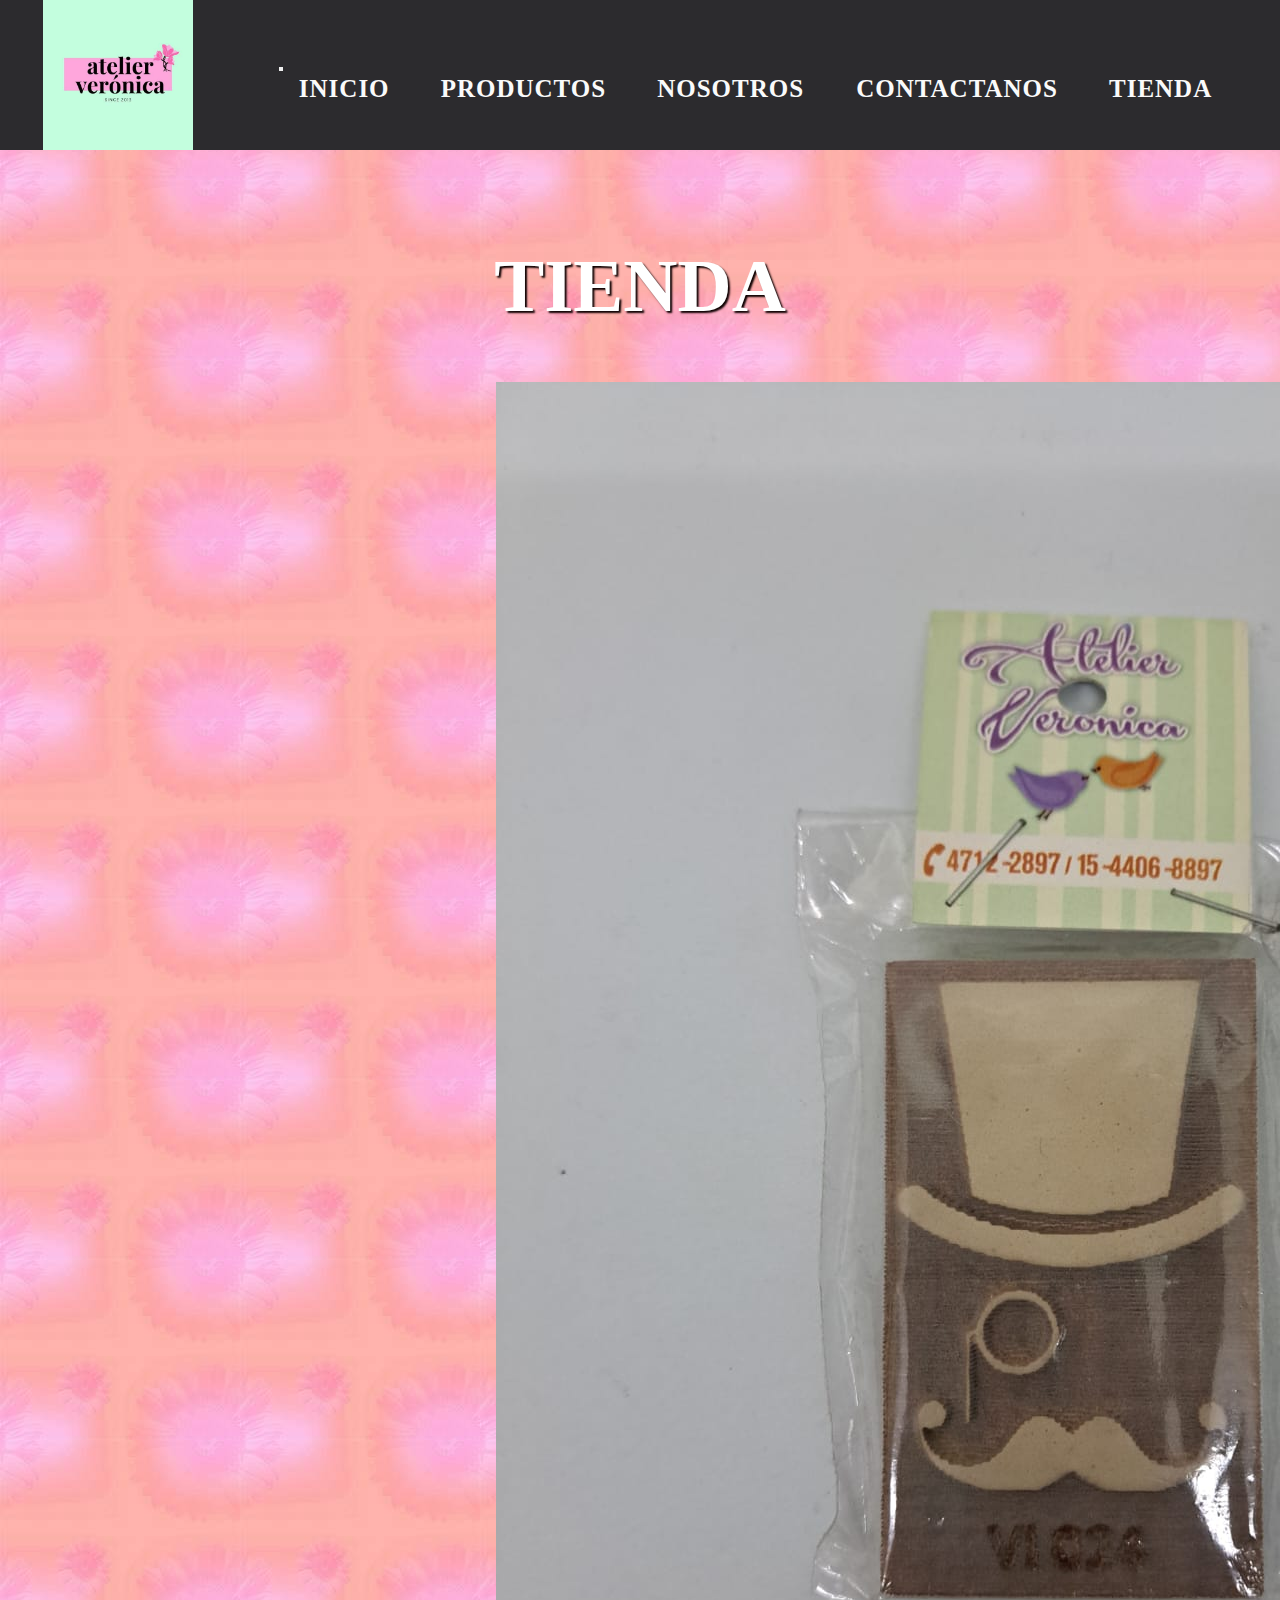
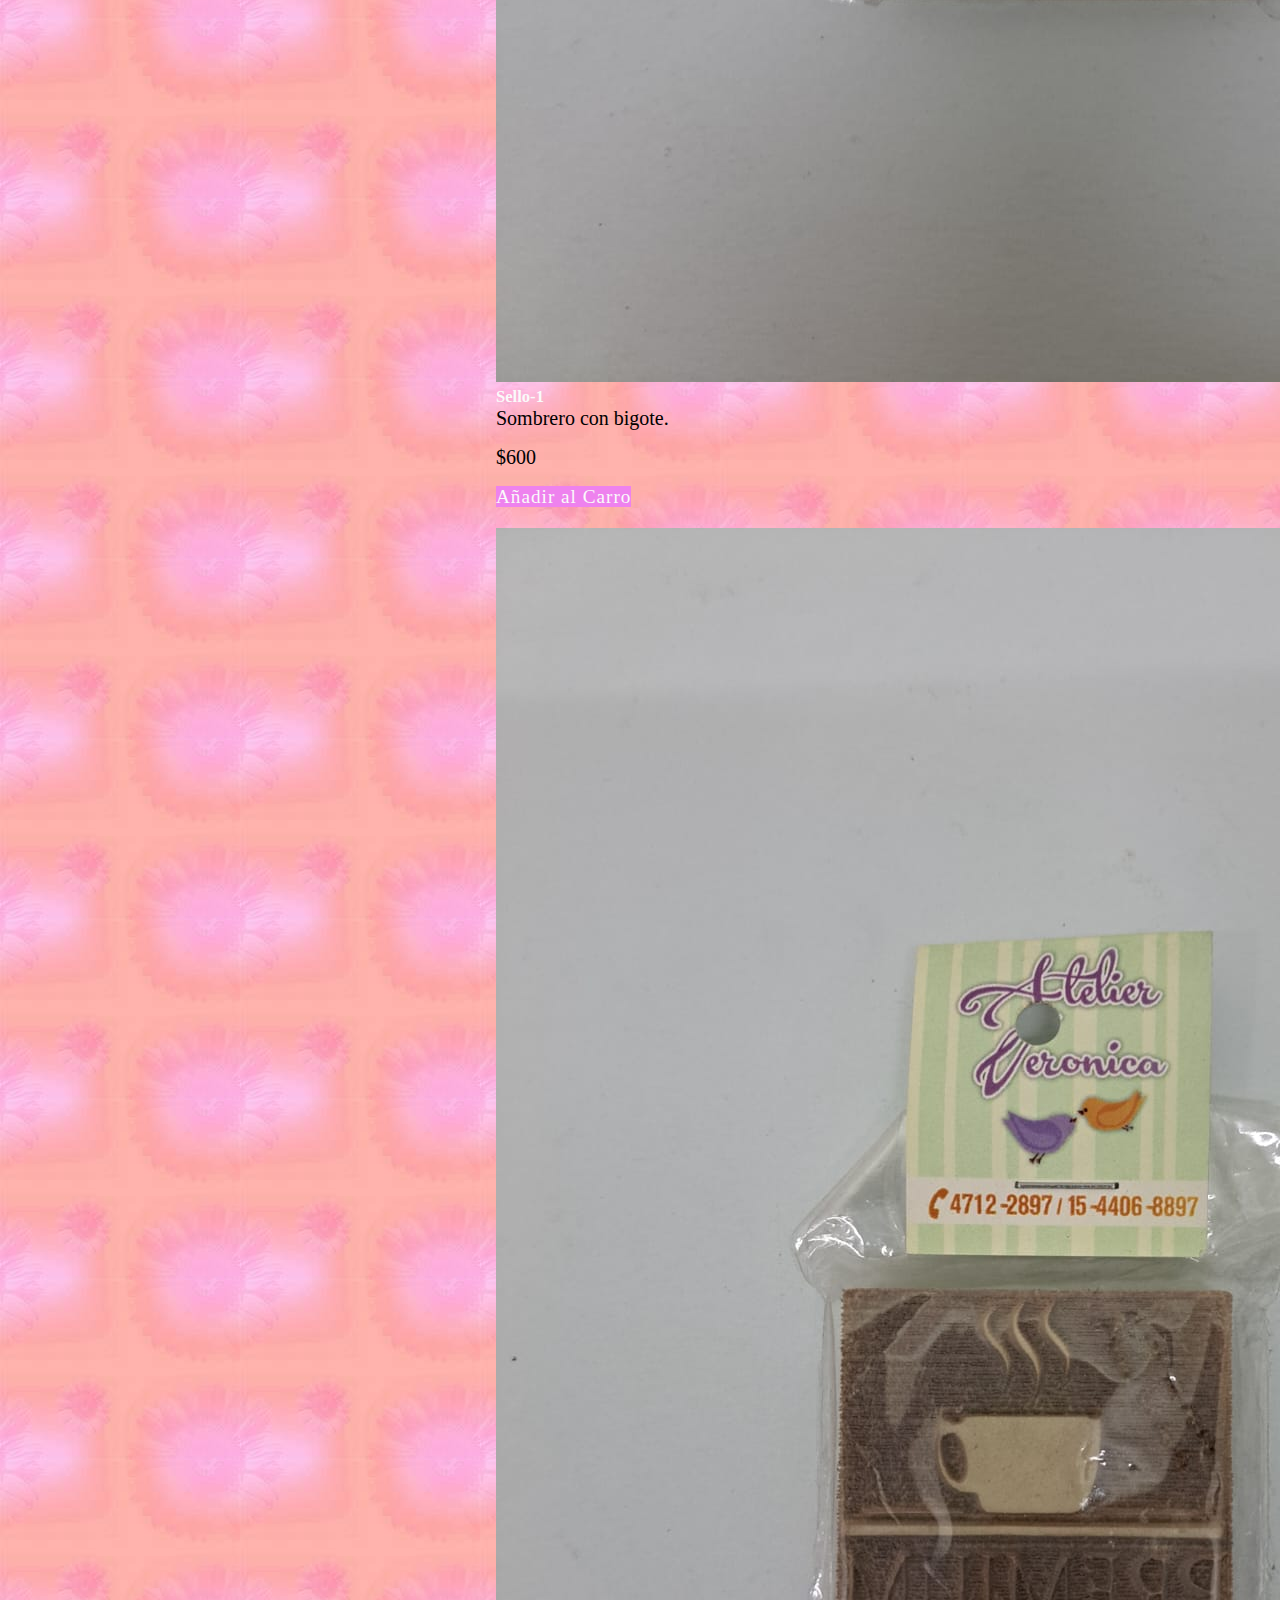
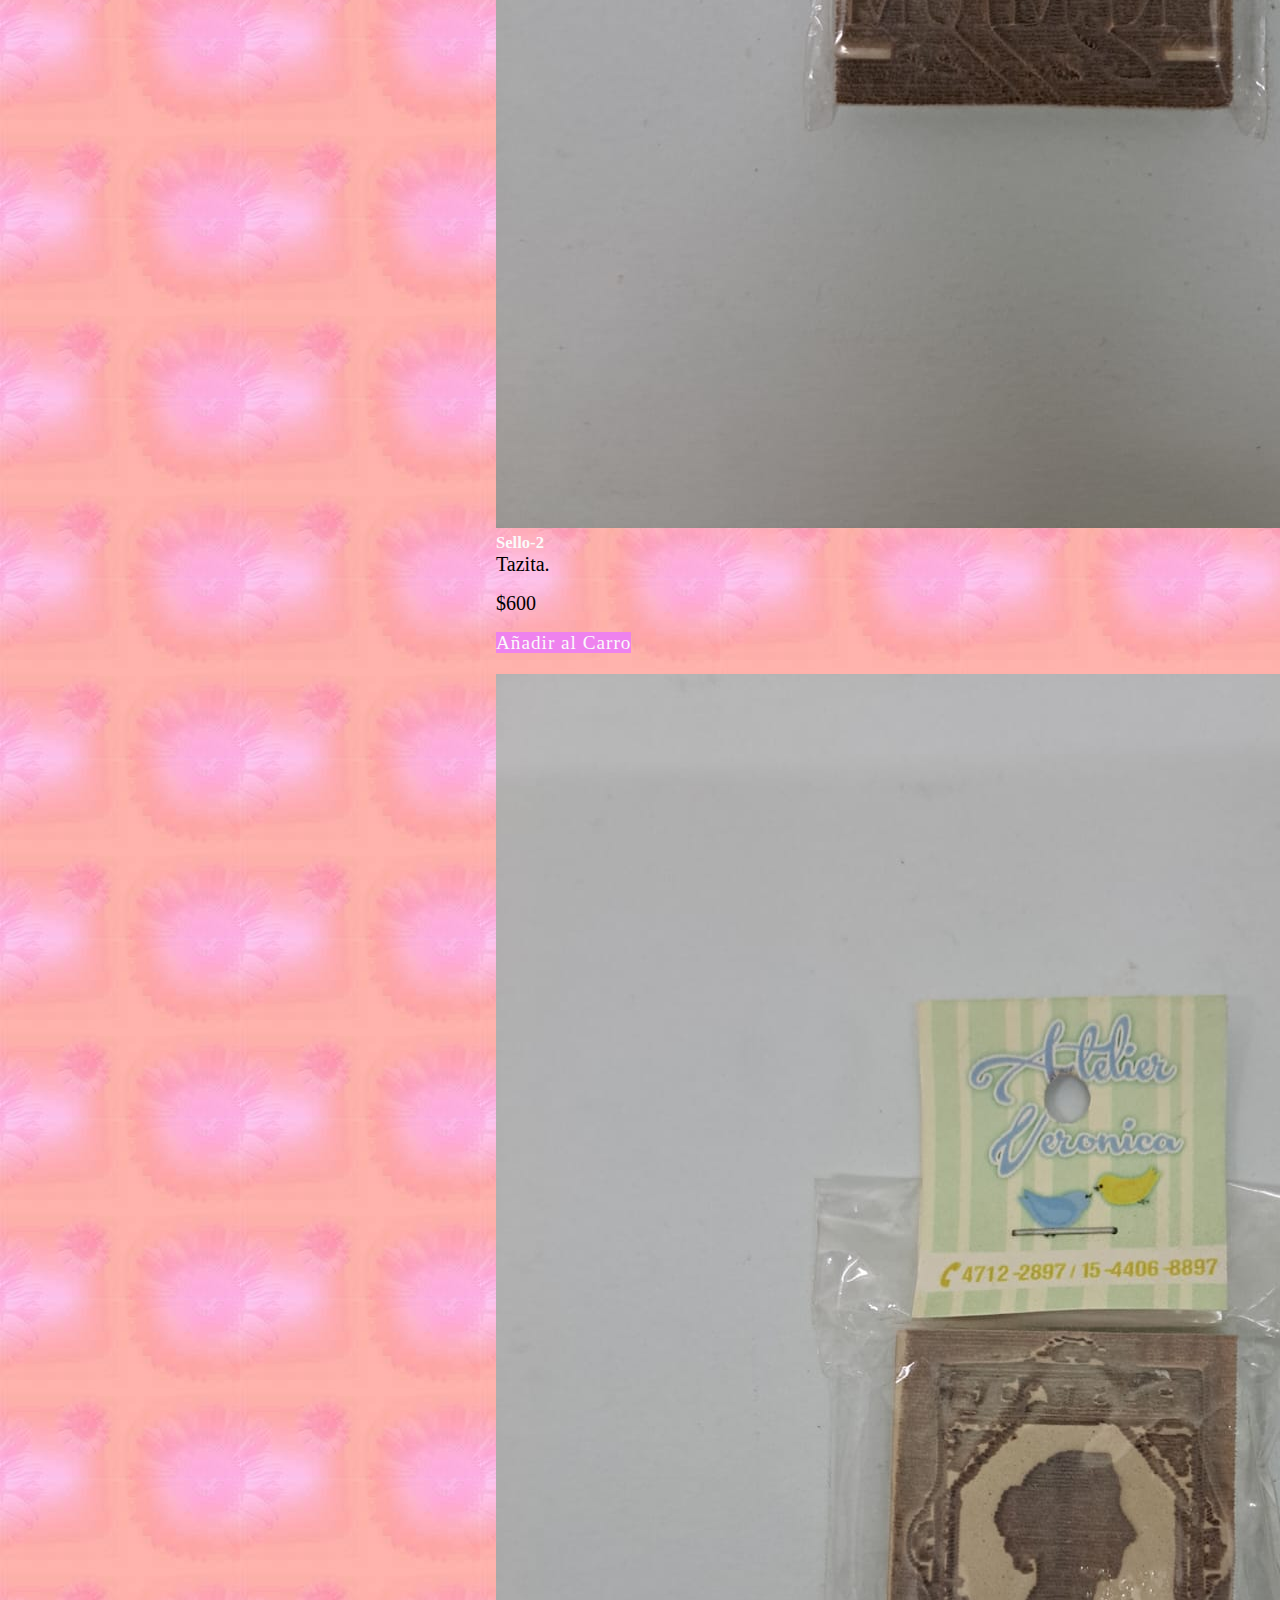
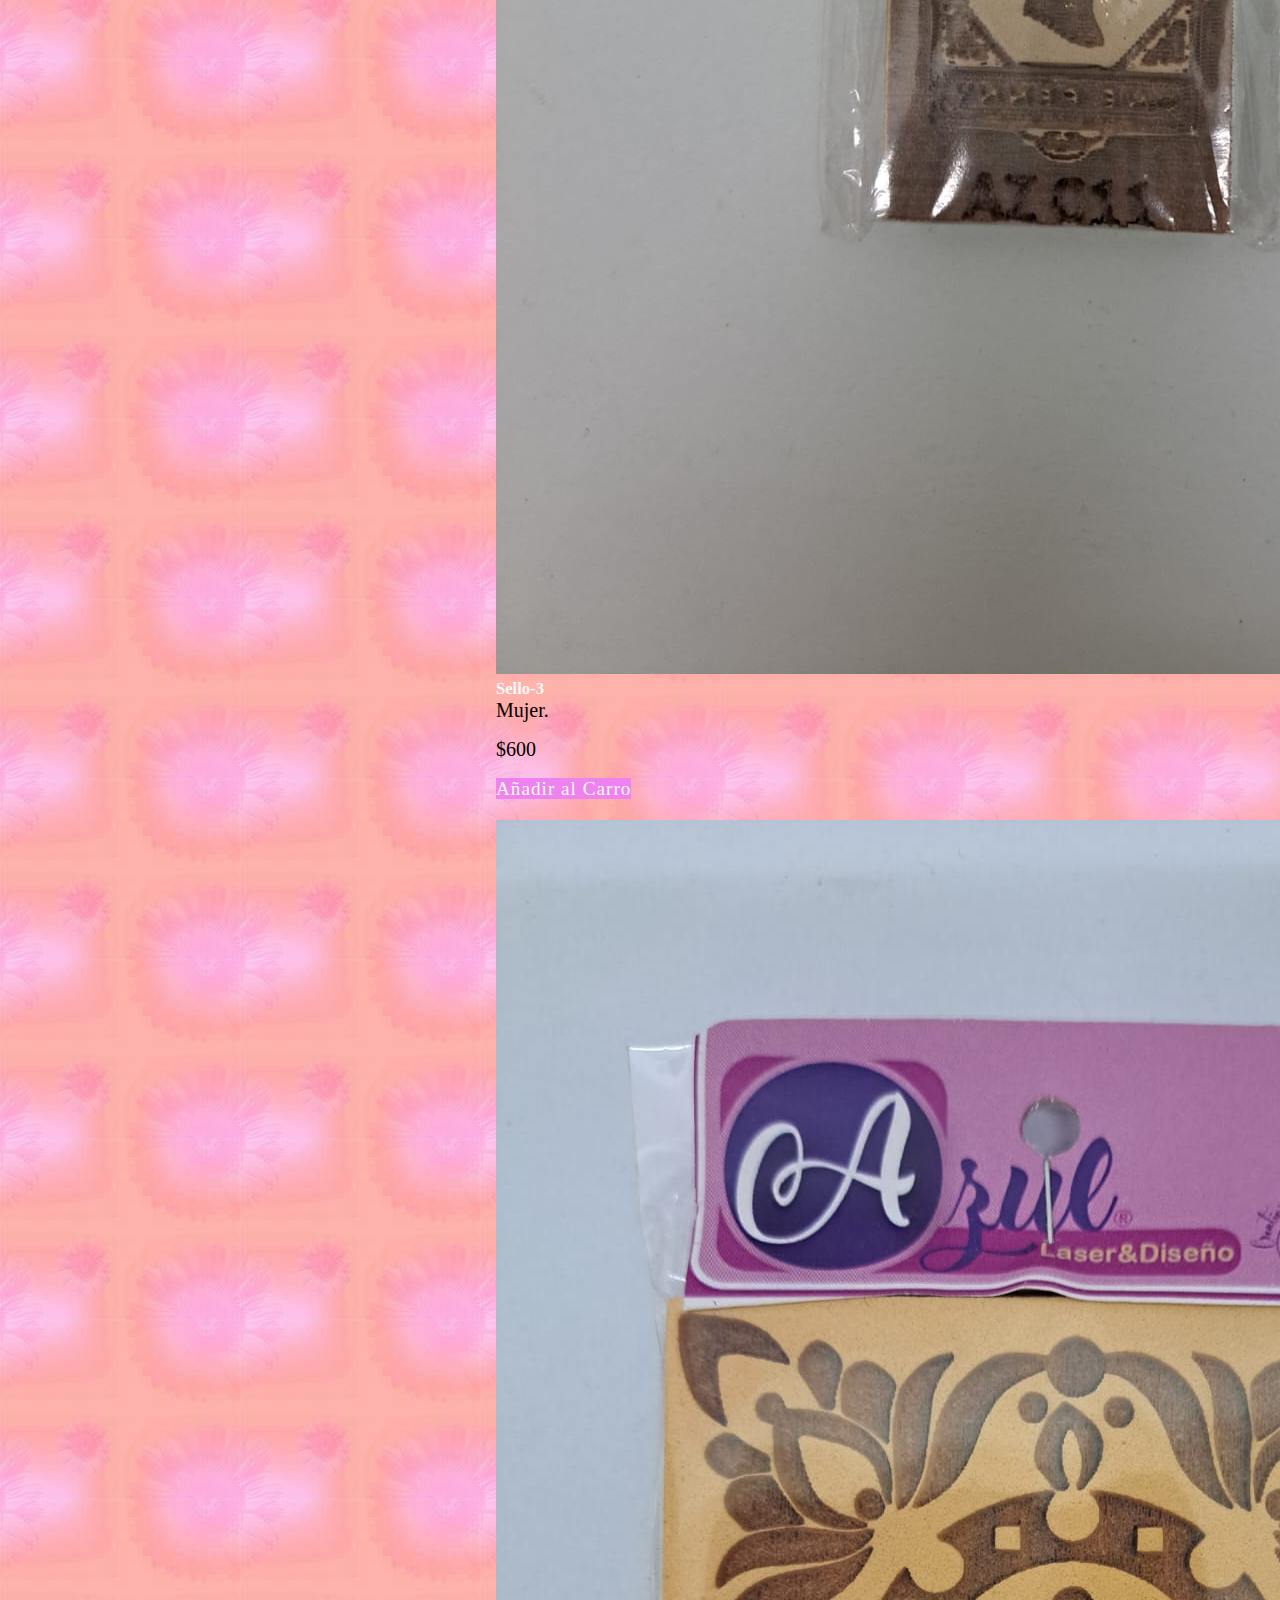
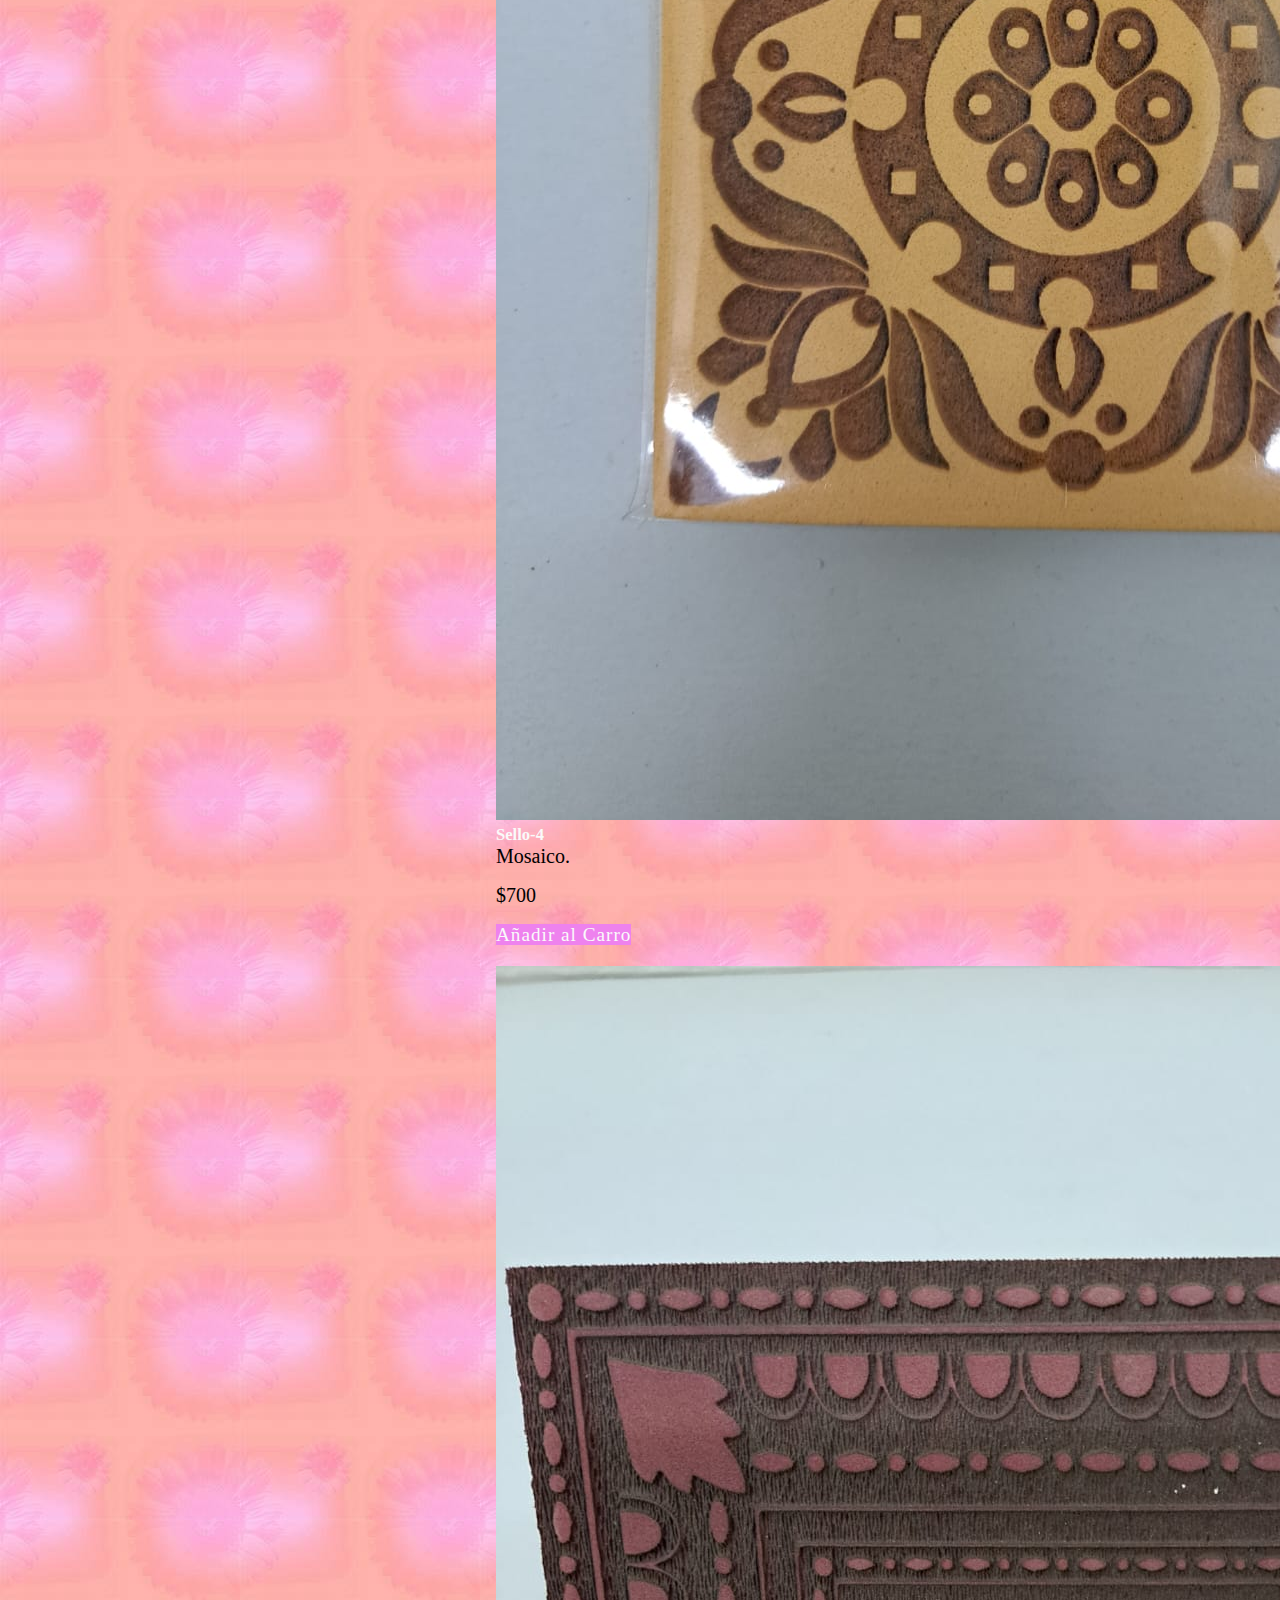
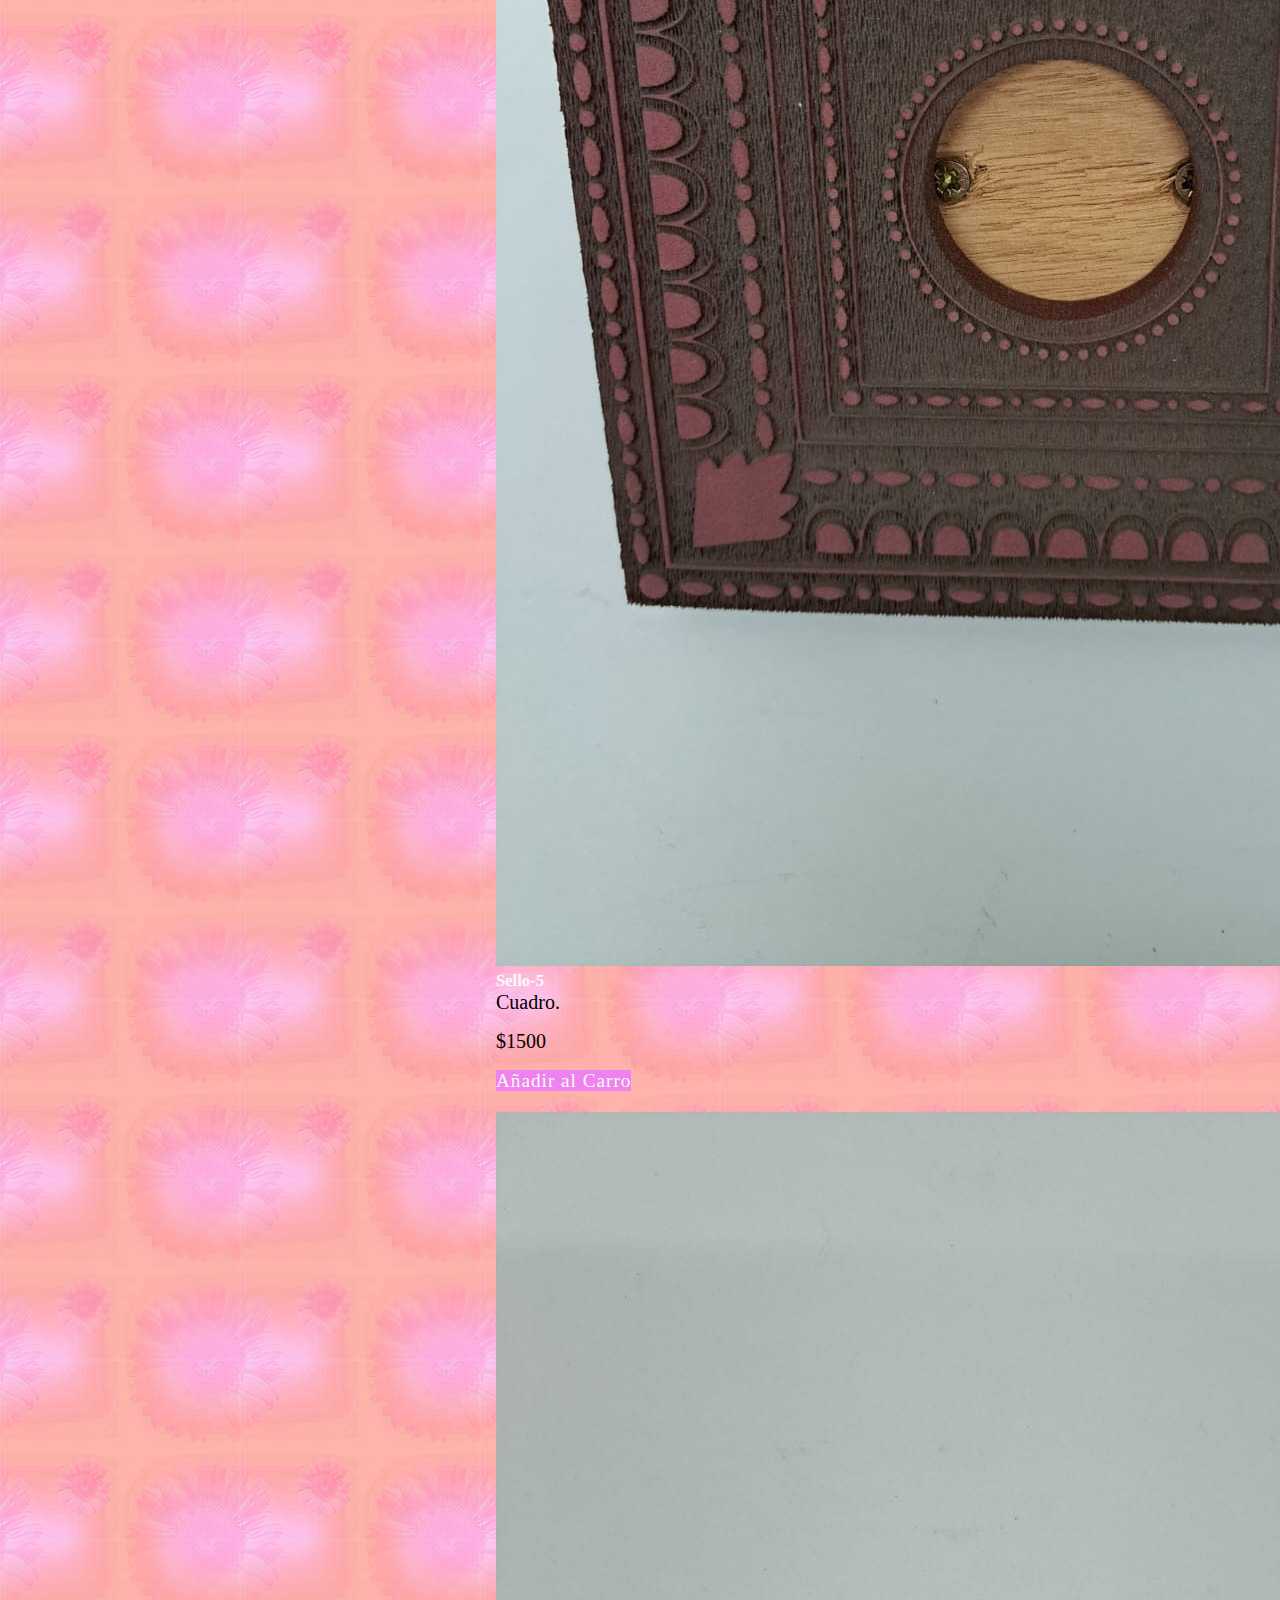
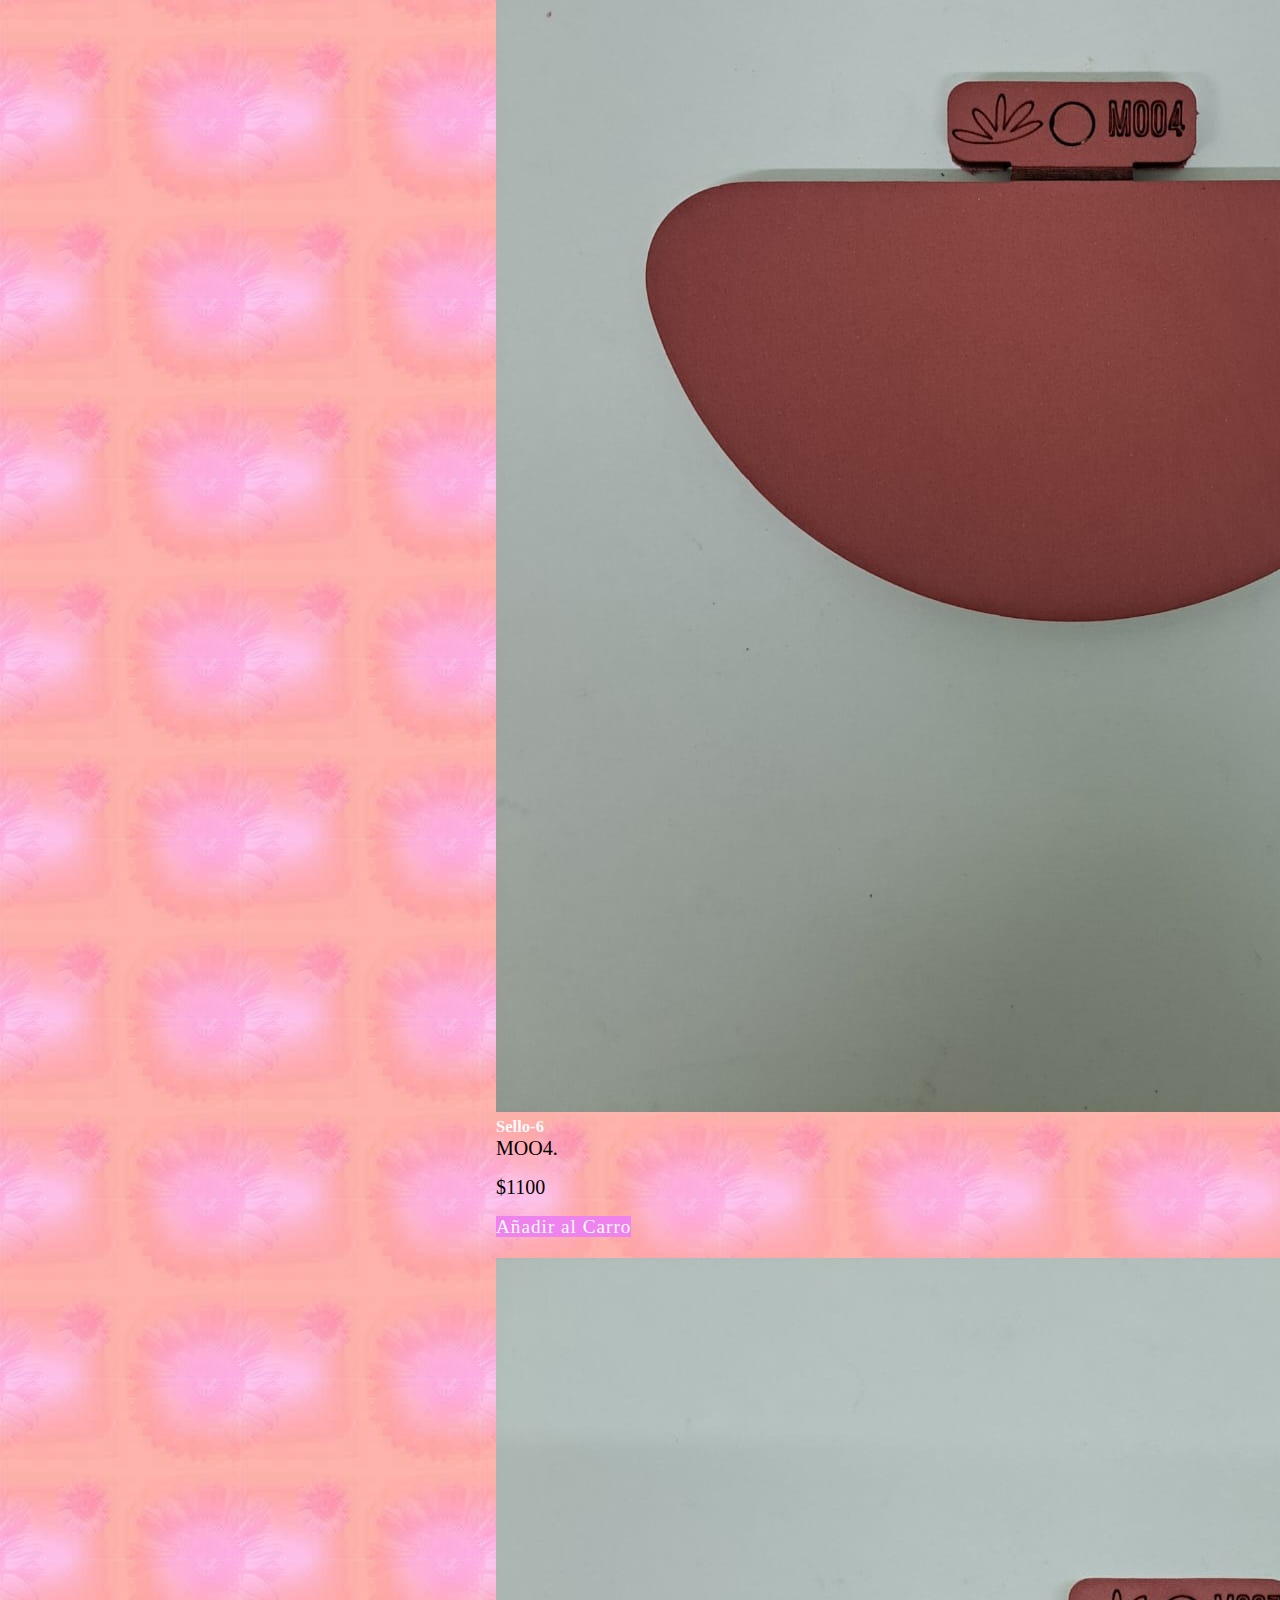
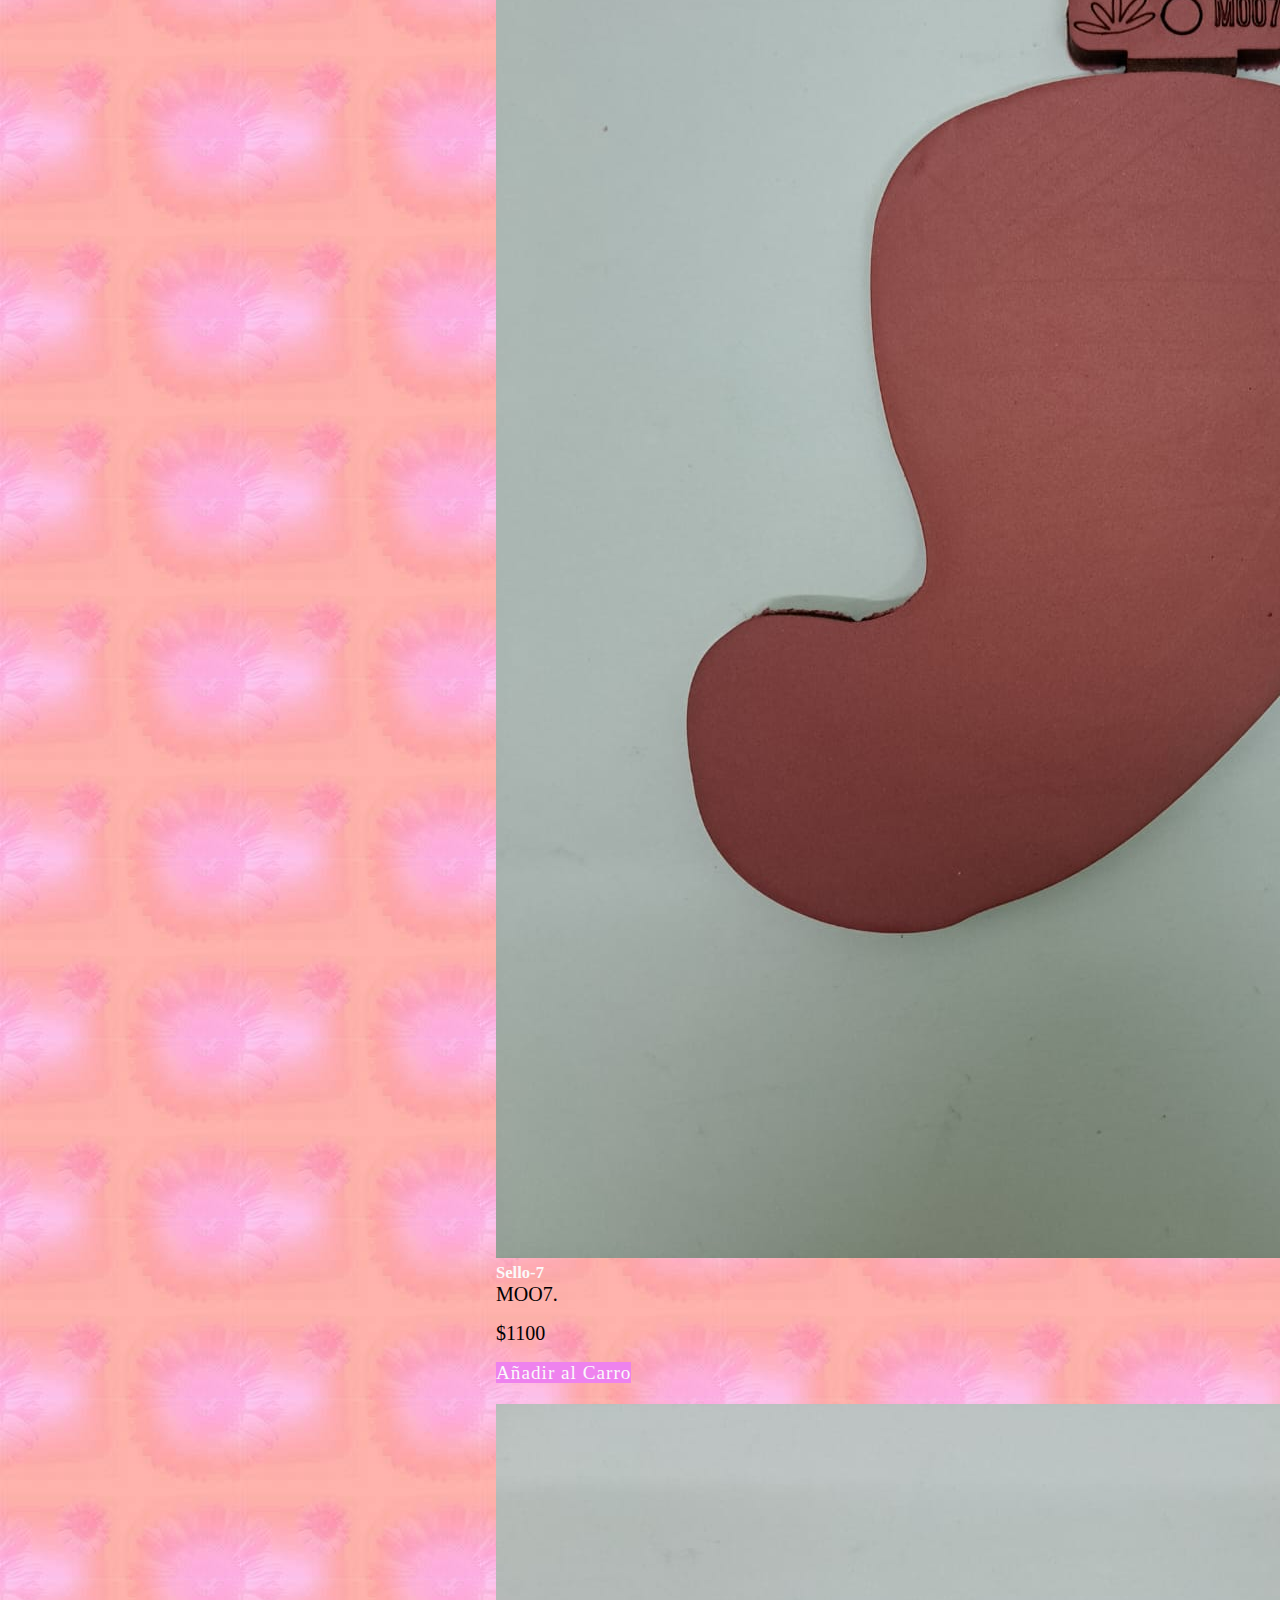
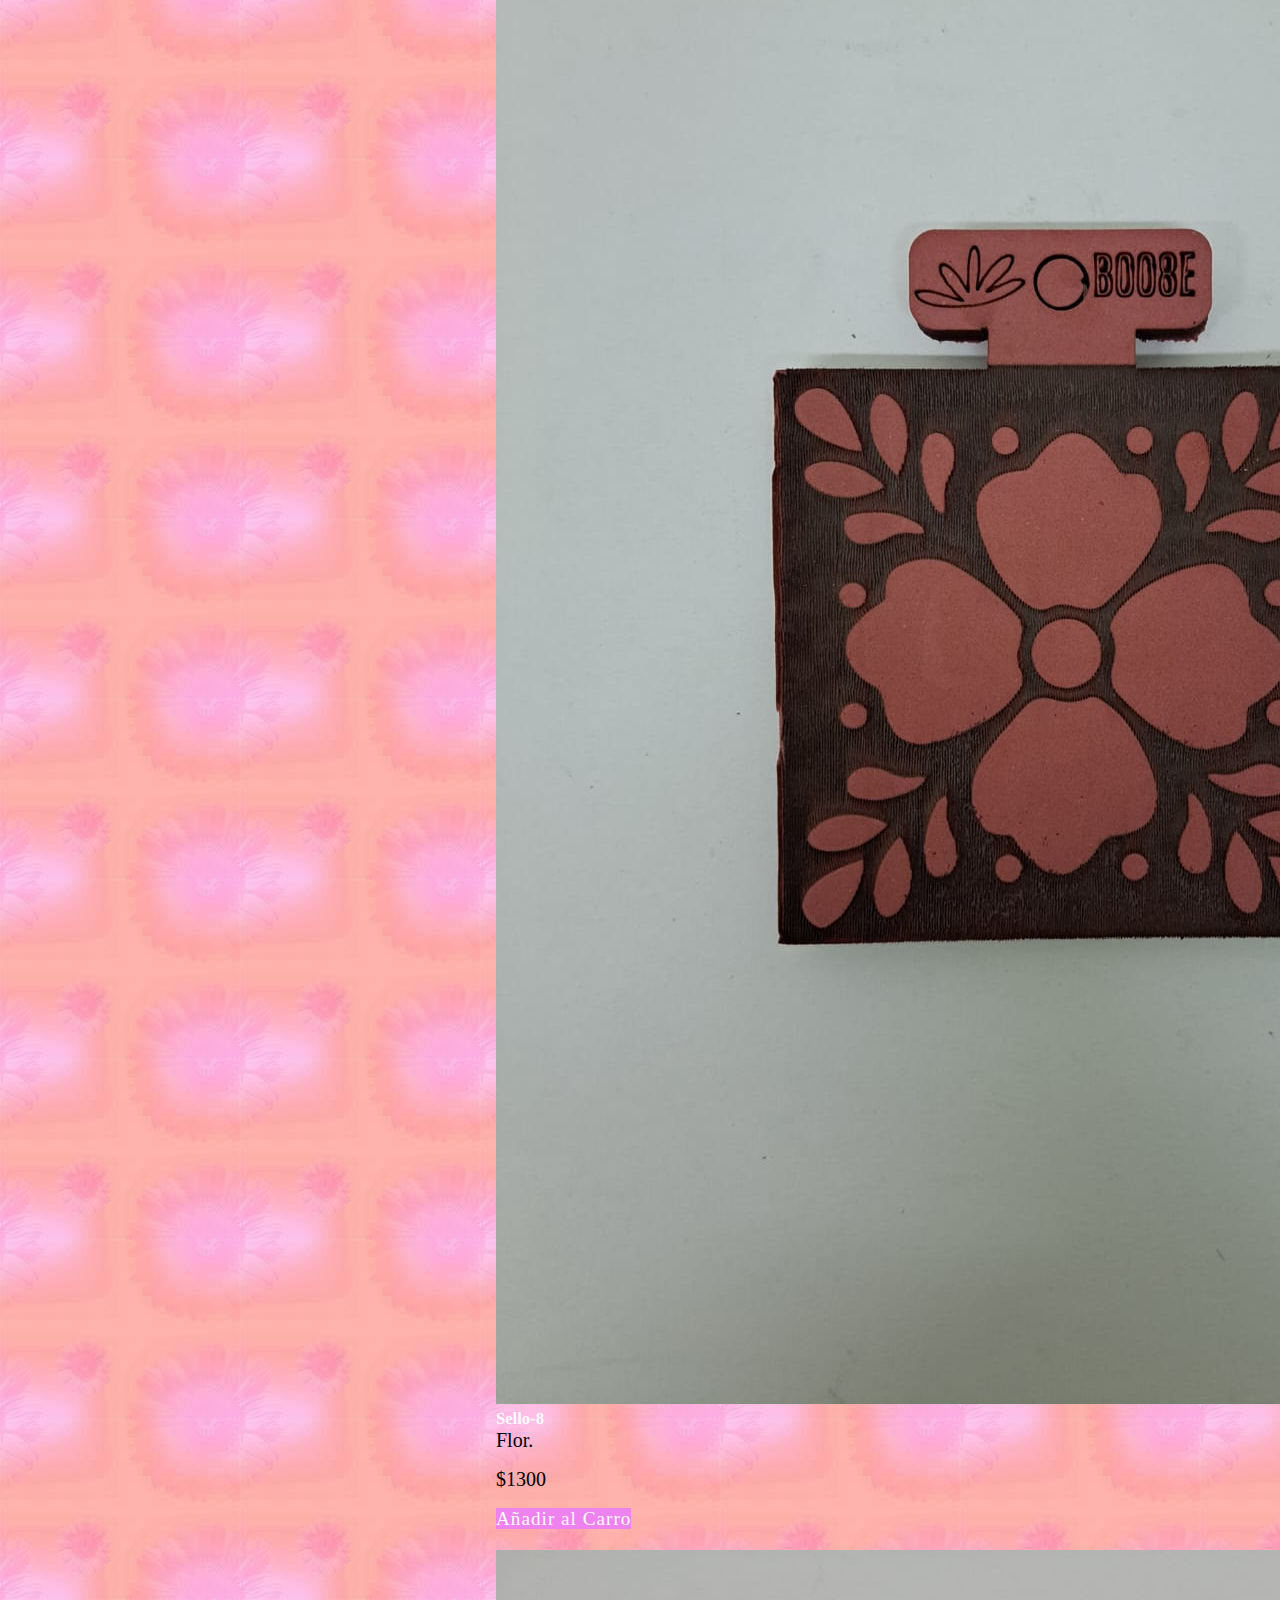
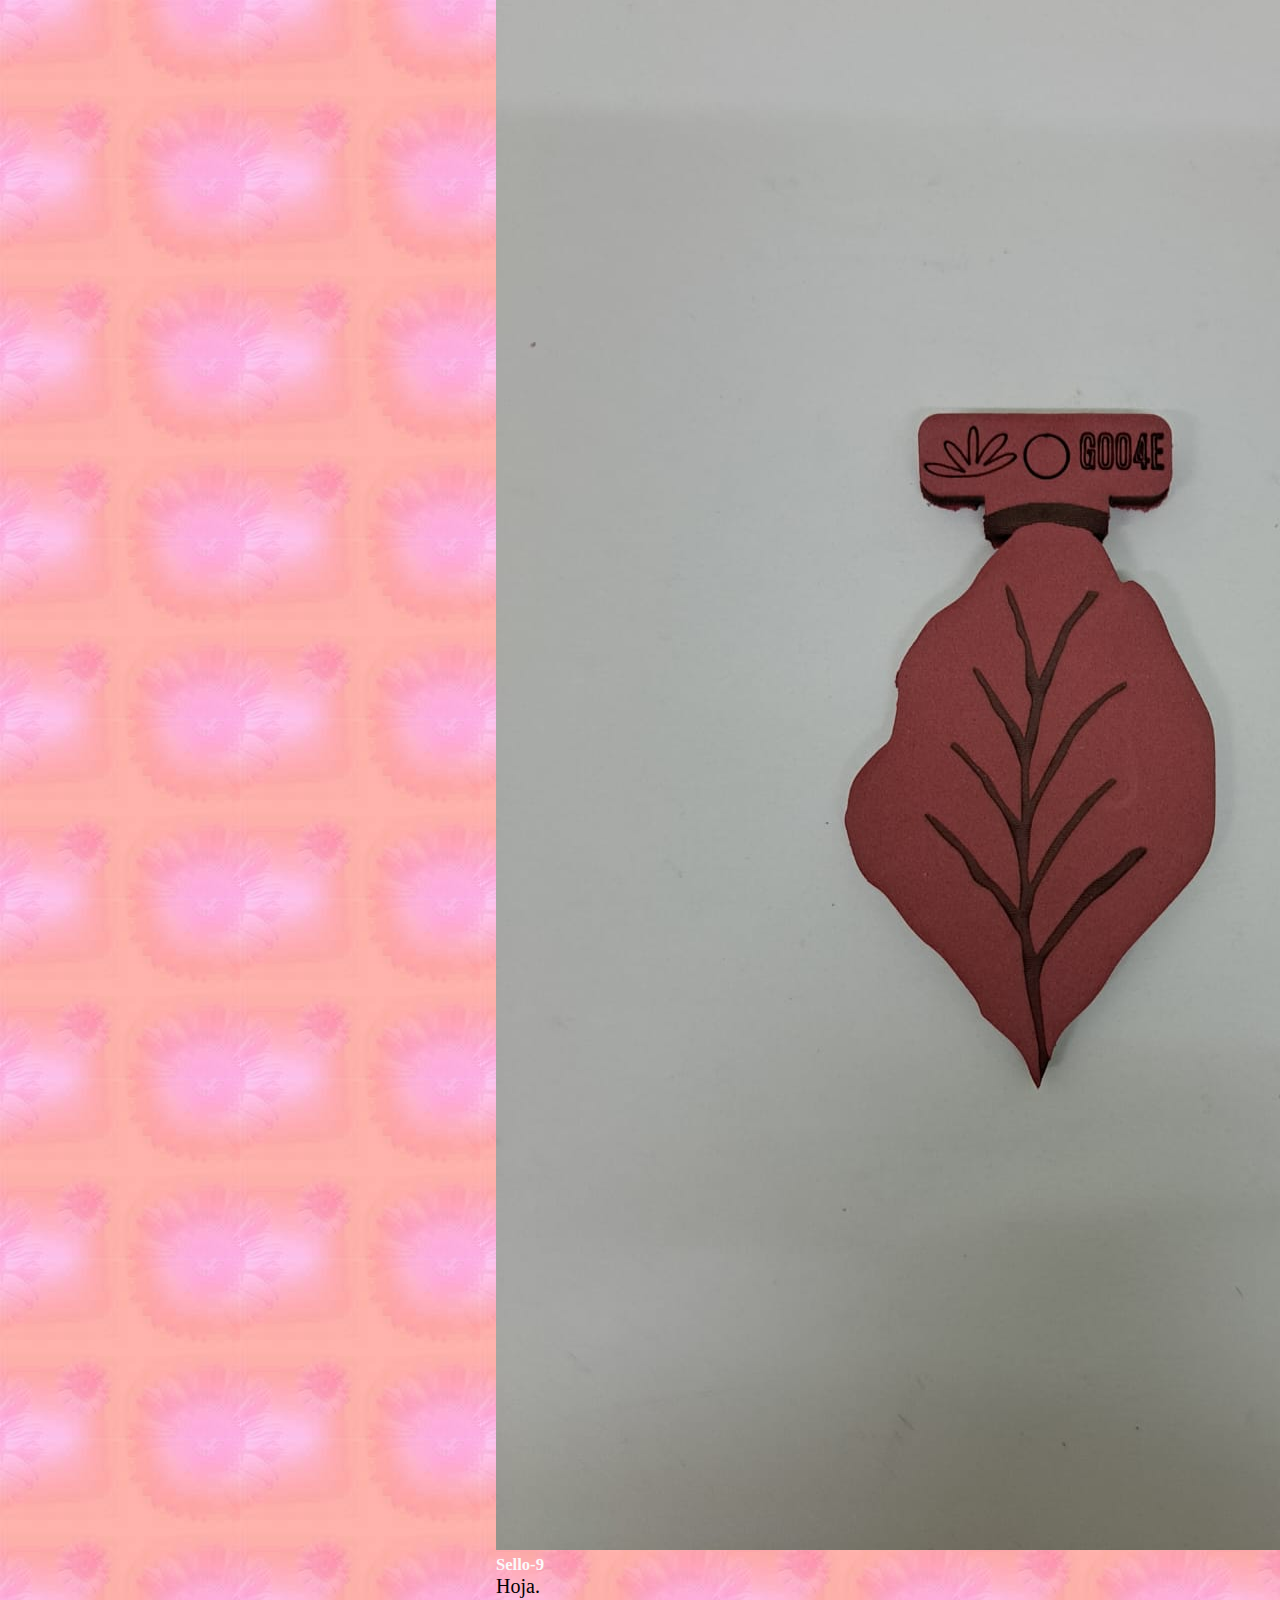
<file: index.html>
<!DOCTYPE html>
<html lang="en">

<head>
    <meta charset="UTF-8">
    <meta name="viewport" content="width=device-width, initial-scale=1.0">
    <meta name="description" Bienvenidos a Atelierververonica, un taller de pintura, el cual se aprende y se disfruta de
        todo el ambito del arte.>
    <title> Contacto / Atelierveronica</title>
    <link href="https://cdn.jsdelivr.net/npm/bootstrap@5.3.1/dist/css/bootstrap.min.css" rel="stylesheet"
        integrity="sha384-4bw+/aepP/YC94hEpVNVgiZdgIC5+VKNBQNGCHeKRQN+PtmoHDEXuppvnDJzQIu9" crossorigin="anonymous">
    <link rel="stylesheet" href="css/estilo.css">
</head>

<body>
    <header>

        <a class="navbar-brand" href="index.html">
            <img class="miLogo" src="img/Logo.jpg" alt="logo">
        </a>

        <div class="navbar navbar-expand-lg forFondo">
            <div class="container-fluid">

                <button class="navbar-toggler" type="button" data-bs-toggle="collapse" data-bs-target="#navbarNav"
                    aria-controls="navbarNav" aria-expanded="false" aria-label="Toggle navigation">
                    <span class="navbar-toggler-icon"></span>
                </button>
                <nav class="collapse navbar-collapse" id="navbarNav">
                    <ul class="navbar-nav">
                        <li class="nav-item">
                            <a class="nav-link active" aria-current="page" href="html/inicio.html">Inicio</a>
                        </li>
                        <li class="nav-item">
                            <a class="nav-link active" aria-current="page" href="html/productos.html">Productos</a>
                        </li>
                        <li class="nav-item">
                            <a class="nav-link" href="html/nosotros.html">Nosotros
                            </a>
                        </li>
                        <li class="nav-item">
                            <a class="nav-link" href="html/contactanos.html">Contactanos</a>
                        </li>
                        <li class="nav-item">
                            <a class="nav-link" href="index.html">Tienda</a>
                        </li>
                    </ul>
                </nav>
            </div>
        </div>






    </header>









    <div class="tituloTienda">
        <h2>Tienda</h2>
    </div>





   

    <main class="main-tienda">
   
        <div class="row mt-5 maint">
    
            <Div class="col-xs-12 col-sm-12 col-md-6 col-lg-4 col-xl-3 cartita">
                <div class="card" style="width: 18rem;">
                    <img src="img/Sello-1.jpg" class="card-img-top" alt="Sello-1">
                    <div class="card-body">
                        <h5 class="card-title">Sello-1</h5>
                        <p class="card-text"> Sombrero con bigote.</p>
                        <p>$600</p>
                        <a href="#" class="btn btn-primary Carro tienda-boton">Añadir al Carro</a>
                    </div>
                </div>
            </Div>
    
    
    
    
            <div class="col-xs-12 col-sm-12 col-md-6 col-lg-4 col-xl-3 cartita">
                <div class="card" style="width: 18rem;">
                    <img src="img/Sello-2.jpg" class="card-img-top" alt="Sello-2">
                    <div class="card-body">
                        <h5 class="card-title">Sello-2</h5>
                        <p class="card-text">Tazita.</p>
                        <p>$600</p>
                        <a href="#" class="btn btn-primary Carro tienda-boton">Añadir al Carro</a>
                    </div>
                </div>
            </div>
    
    
    
            <div class="col-xs-12 col-sm-12 col-md-6 col-lg-4 col-xl-3 cartita">
                <div class="card" style="width: 18rem;">
                    <img src="img/Sello-3.jpg" class="card-img-top" alt="Sello-3">
                    <div class="card-body">
                        <h5 class="card-title">Sello-3</h5>
                        <p class="card-text">Mujer.</p>
                        <p>$600</p>
                        <a href="#" class="btn btn-primary Carro tienda-boton">Añadir al Carro</a>
                    </div>
                </div>
    
   
   
            </div>
            <Div class="col-xs-12 col-sm-12 col-md-6 col-lg-4 col-xl-3 cartita">
                <div class="card" style="width: 18rem;">
                    <img src="img/Sello-4.jpg" class="card-img-top" alt="Sello-4">
                    <div class="card-body">
                        <h5 class="card-title">Sello-4</h5>
                        <p class="card-text"> Mosaico.</p>
                        <p>$700</p>
                        <a href="#" class="btn btn-primary Carro tienda-boton">Añadir al Carro</a>
                    </div>
                </div>
            </Div>
   
   
            <div class="col-xs-12 col-sm-12 col-md-6 col-lg-4 col-xl-3 cartita">
                <div class="card" style="width: 18rem;">
                    <img src="img/Sello-5.jpg" class="card-img-top" alt="Sello-3">
                    <div class="card-body">
                        <h5 class="card-title">Sello-5</h5>
                        <p class="card-text">Cuadro.</p>
                        <p>$1500</p>
                        <a href="#" class="btn btn-primary Carro tienda-boton">Añadir al Carro</a>
                    </div>
                </div>
    
            </div>
   
   
            <div class="col-xs-12 col-sm-12 col-md-6 col-lg-4 col-xl-3 cartita">
                <div class="card" style="width: 18rem;">
                    <img src="img/Sello-6.jpg" class="card-img-top" alt="Sello-3">
                    <div class="card-body">
                        <h5 class="card-title">Sello-6</h5>
                        <p class="card-text">MOO4.</p>
                        <p>$1100</p>
                        <a href="#" class="btn btn-primary Carro tienda-boton">Añadir al Carro</a>
                    </div>
                </div>
    
            </div>
   
   
            <div class="col-xs-12 col-sm-12 col-md-6 col-lg-4 col-xl-3 cartita">
                <div class="card" style="width: 18rem;">
                    <img src="img/Sello-7.jpg" class="card-img-top" alt="Sello-3">
                    <div class="card-body">
                        <h5 class="card-title">Sello-7</h5>
                        <p class="card-text">MOO7.</p>
                        <p>$1100</p>
                        <a href="#" class="btn btn-primary Carro tienda-boton">Añadir al Carro</a>
                    </div>
                </div>
    
            </div>
   
       
            <div class="col-xs-12 col-sm-12 col-md-6 col-lg-4 col-xl-3 cartita">
                <div class="card" style="width: 18rem;">
                    <img src="img/Sello-8.jpg" class="card-img-top" alt="Sello-3">
                    <div class="card-body">
                        <h5 class="card-title">Sello-8</h5>
                        <p class="card-text">Flor.</p>
                        <p>$1300</p>
                        <a href="#" class="btn btn-primary Carro tienda-boton">Añadir al Carro</a>
                    </div>
                </div>
    
            </div>
   
   
            <div class="col-xs-12 col-sm-12 col-md-6 col-lg-4 col-xl-3 cartita">
                <div class="card" style="width: 18rem;">
                    <img src="img/Sello-9.jpg" class="card-img-top" alt="Sello-3">
                    <div class="card-body">
                        <h5 class="card-title">Sello-9</h5>
                        <p class="card-text">Hoja.</p>
                        <p>$1500</p>
                        <a href="#" class="btn btn-primary Carro tienda-boton">Añadir al Carro</a>
                    </div>
                </div>
    
            </div>
   
   
            <div class="col-xs-12 col-sm-12 col-md-6 col-lg-4 col-xl-3 cartita">
                <div class="card" style="width: 18rem;">
                    <img src="img/Sello-10.jpg" class="card-img-top" alt="Sello-3">
                    <div class="card-body">
                        <h5 class="card-title">Sello-10</h5>
                        <p class="card-text">Planta.</p>
                        <p>$2000</p>
                        <a href="#" class="btn btn-primary Carro tienda-boton">Añadir al Carro</a>
                    </div>
                </div>
    
            </div>
   
   
            <div class="col-xs-12 col-sm-12 col-md-6 col-lg-4 col-xl-3 cartita">
                <div class="card" style="width: 18rem;">
                    <img src="img/Sello-11.jpg" class="card-img-top" alt="Sello-3">
                    <div class="card-body">
                        <h5 class="card-title">Sello-11</h5>
                        <p class="card-text">Libelula.</p>
                        <p>$2100</p>
                        <a href="#" class="btn btn-primary Carro tienda-boton">Añadir al Carro</a>
                    </div>
                </div>
    
            </div>
   
            
            <div class="col-xs-12 col-sm-12 col-md-6 col-lg-4 col-xl-3 cartita">
                <div class="card" style="width: 18rem;">
                    <img src="img/Sello-12.jpg" class="card-img-top" alt="Sello-3">
                    <div class="card-body">
                        <h5 class="card-title">Sello-12</h5>
                        <p class="card-text">Colibri.</p>
                        <p>$2100</p>
                        <a href="#" class="btn btn-primary Carro tienda-boton">Añadir al Carro</a>
                    </div>
                </div>
    
            </div>
    
        </div>
    </main>
 
















    <footer class="mt-2">

        <div class="row footer ">
            <div class="left col-xl-7 col-md-12 col-sm-12">
                <ul class="lista-linea">
                    <a href="inicio.html">
                        <li> Inicio |</li>
                    </a>
                    <a href="productos.html">
                        <li> Productos |</li>
                    </a>

                    <a href="nosotros.html">
                        <li> Nosotros |</li>
                    </a>
                    <a href="contactanos.html">
                        <li> Contactanos |</li>
                    </a>
                    <a href="../index.html">
                        <li> Tienda </li>
                    </a>
                </ul>
            </div>


            <div class="rigth col-xl-5 col-md-12 col-sm-12 sociales  pe-4">
                <svg xmln="htstp://www.w3.org/2000/svg" width="30" height="30" fill="white"
                    class="bi bi-twitter mx-2 soc" viewBox="0 0 16 16">
                    <path
                        d="M5.026 15c6.038 0 9.341-5.003 9.341-9.334 0-.14 0-.282-.006-.422A6.685 6.685 0 0 0 16 3.542a6.658 6.658 0 0 1-1.889.518 3.301 3.301 0 0 0 1.447-1.817 6.533 6.533 0 0 1-2.087.793A3.286 3.286 0 0 0 7.875 6.03a9.325 9.325 0 0 1-6.767-3.429 3.289 3.289 0 0 0 1.018 4.382A3.323 3.323 0 0 1 .64 6.575v.045a3.288 3.288 0 0 0 2.632 3.218 3.203 3.203 0 0 1-.865.115 3.23 3.23 0 0 1-.614-.057 3.283 3.283 0 0 0 3.067 2.277A6.588 6.588 0 0 1 .78 13.58a6.32 6.32 0 0 1-.78-.045A9.344 9.344 0 0 0 5.026 15z" />
                </svg>

                <svg xmlns="http://www.w3.org/2000/svg" width="30" height="30" fill="white"
                    class="bi bi-youtube mx-2 soc" viewBox="0 0 16 16">
                    <path
                        d="M8.051 1.999h.089c.822.003 4.987.033 6.11.335a2.01 2.01 0 0 1 1.415 1.42c.101.38.172.883.22 1.402l.01.104.022.26.008.104c.065.914.073 1.77.074 1.957v.075c-.001.194-.01 1.108-.082 2.06l-.008.105-.009.104c-.05.572-.124 1.14-.235 1.558a2.007 2.007 0 0 1-1.415 1.42c-1.16.312-5.569.334-6.18.335h-.142c-.309 0-1.587-.006-2.927-.052l-.17-.006-.087-.004-.171-.007-.171-.007c-1.11-.049-2.167-.128-2.654-.26a2.007 2.007 0 0 1-1.415-1.419c-.111-.417-.185-.986-.235-1.558L.09 9.82l-.008-.104A31.4 31.4 0 0 1 0 7.68v-.123c.002-.215.01-.958.064-1.778l.007-.103.003-.052.008-.104.022-.26.01-.104c.048-.519.119-1.023.22-1.402a2.007 2.007 0 0 1 1.415-1.42c.487-.13 1.544-.21 2.654-.26l.17-.007.172-.006.086-.003.171-.007A99.788 99.788 0 0 1 7.858 2h.193zM6.4 5.209v4.818l4.157-2.408L6.4 5.209z" />
                </svg>

                <svg xmlns="http://www.w3.org/2000/svg" width="30" height="30" fill="white"
                    class="bi bi-facebook mx-2 soc" viewBox="0 0 16 16">
                    <path
                        d="M16 8.049c0-4.446-3.582-8.05-8-8.05C3.58 0-.002 3.603-.002 8.05c0 4.017 2.926 7.347 6.75 7.951v-5.625h-2.03V8.05H6.75V6.275c0-2.017 1.195-3.131 3.022-3.131.876 0 1.791.157 1.791.157v1.98h-1.009c-.993 0-1.303.621-1.303 1.258v1.51h2.218l-.354 2.326H9.25V16c3.824-.604 6.75-3.934 6.75-7.951z" />
                </svg>
            </div>
        </div>
        <div class="copy pt-2">
            <p> Atelierveronica | Todos los derechos reservados</p>
        </div>
    </footer>
    <script src="https://unpkg.com/aos@2.3.1/dist/aos.js"></script>
    <script>
        AOS.init();
    </script>







    <script src="https://cdn.jsdelivr.net/npm/bootstrap@5.3.1/dist/js/bootstrap.bundle.min.js"
        integrity="sha384-HwwvtgBNo3bZJJLYd8oVXjrBZt8cqVSpeBNS5n7C8IVInixGAoxmnlMuBnhbgrkm"
        crossorigin="anonymous"></script>
</body>

</html>
</file>
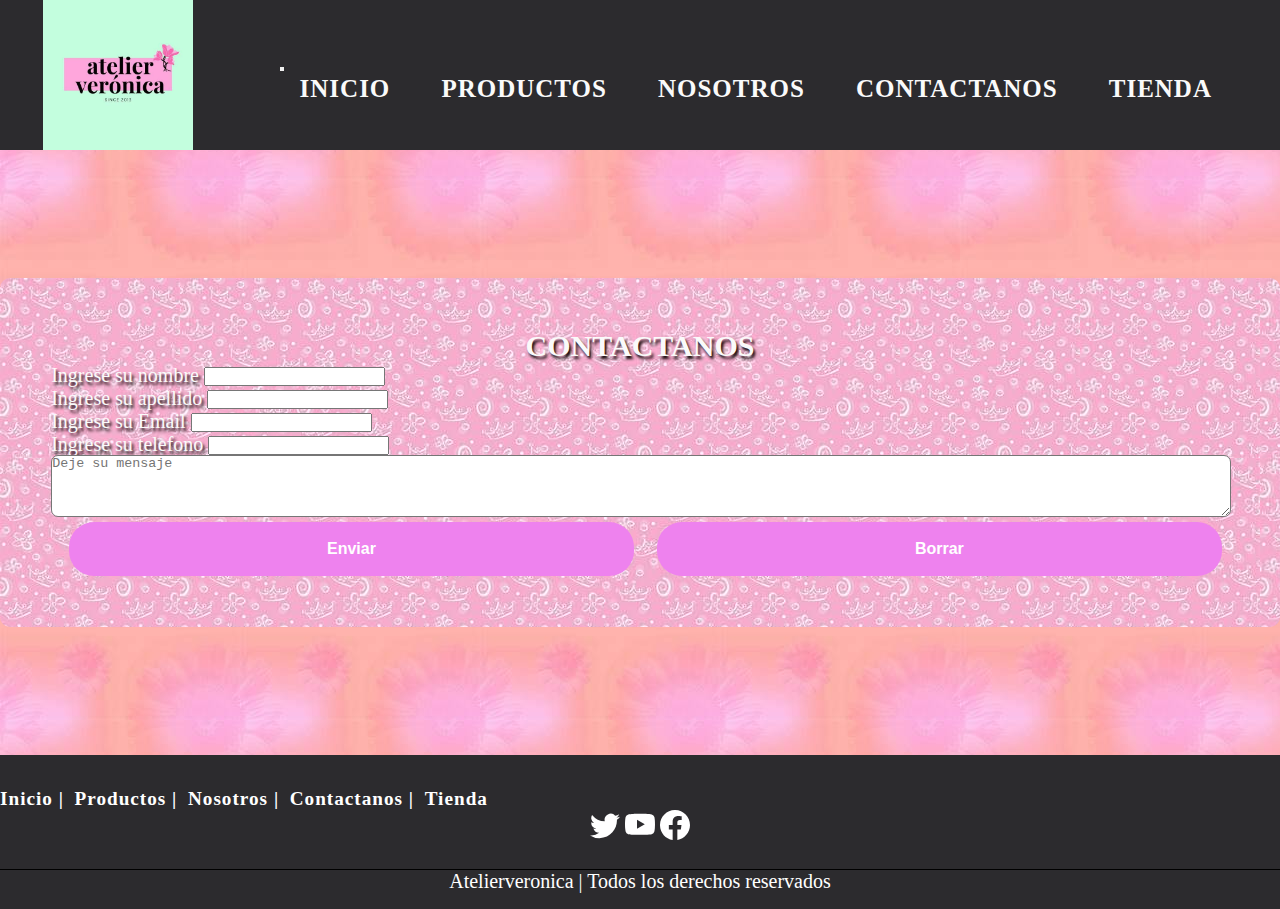
<file: html/contactanos.html>
<!DOCTYPE html>
<html lang="en">

<head>
  <meta charset="UTF-8">
  <meta name="viewport" content="width=device-width, initial-scale=1.0">
  <meta name="description" Bienvenidos a Atelierververonica, un taller de pintura, el cual se aprende y se disfruta de
    todo el ambito del arte.>
  <title> Contacto / Atelierveronica</title>
  <link href="https://cdn.jsdelivr.net/npm/bootstrap@5.3.1/dist/css/bootstrap.min.css" rel="stylesheet"
    integrity="sha384-4bw+/aepP/YC94hEpVNVgiZdgIC5+VKNBQNGCHeKRQN+PtmoHDEXuppvnDJzQIu9" crossorigin="anonymous">
  <link rel="stylesheet" href="../css/estilo.css">
</head>

<body>

    <header>
  
      <a class="navbar-brand" href="../index.html">
        <img class="miLogo" src="../img/Logo.jpg" alt="logo">
      </a>
  
      <div class="navbar navbar-expand-lg forFondo">
        <div class="container-fluid">
  
          <button class="navbar-toggler" type="button" data-bs-toggle="collapse" data-bs-target="#navbarNav"
            aria-controls="navbarNav" aria-expanded="false" aria-label="Toggle navigation">
            <span class="navbar-toggler-icon"></span>
          </button>
          <nav class="collapse navbar-collapse" id="navbarNav">
            <ul class="navbar-nav">
              <li class="nav-item">
                <a class="nav-link active" aria-current="page" href="inicio.html">Inicio</a>
              </li>
              <li class="nav-item">
                <a class="nav-link active" aria-current="page" href="productos.html">Productos</a>
              </li>
              <li class="nav-item">
                <a class="nav-link" href="nosotros.html">Nosotros</a>
              </li>
              <li class="nav-item">
                <a class="nav-link" href="contactanos.html">Contactanos</a>
              </li>
              <li class="nav-item">
                <a class="nav-link" href="../index.html">Tienda</a>
              </li>
            </ul>
          </nav>
        </div>
      </div>
  
  
  
  
  
  
    </header>
   <main>

     <div class="col-xl-6 col-md-12 col-sm-12 mx-auto">
       <div class="contacto-form" data-aos="zoom-in-left">
           <div class="contacto-h2">
               <h2>Contactanos</h2>
           </div>
           <div>
               <label for="name"> Ingrese su nombre </label>
               <input type="name" class="form-control" id="name" aria-describedby="nameHelp">
           </div>
           <div>
               <label for="apellido"> Ingrese su apellido </label>
               <input type="apellido" class="form-control" id="apellido" aria-describedby="apellidoHelp">
           </div>
           <div>
               <label for="exampleInputEmail1" class="form-label">Ingrese su Email</label>
               <input type="email" class="form-control" id="exampleInputEmail1" aria-describedby="emailHelp">
           </div>
           <div>
               <label for="telefono"> Ingrese su telefono </label>
               <input type="telefono" class="form-control" id="exampleInputEmail1" aria-describedby="numberlHelp">
           </div>
           <div class="pt-3">
               <textarea  id="message" name="message" rows="4" required placeholder="Deje su mensaje"></textarea>
           </div>
           <div class="botones-contacto mt-3">
               <button class="enviar" type="submit">Enviar</button>
               <button type="reset">Borrar</button>
           </div>
           </div>
           
       </div>
   </div>
 </div>
   </main>






  



  <footer class="mt-2">
  

    <div class="row footer ">
      <div class="left col-xl-7 col-md-12 col-sm-12">
        <ul class="lista-linea">
          <a href="inicio.html">
            <li> Inicio |</li>
          </a>
          <a href="productos.html">
            <li> Productos |</li>
          </a>

          <a href="nosotros.html">
            <li> Nosotros |</li>
          </a>
          <a href="contactanos.html">
            <li> Contactanos |</li>
          </a>
          <a href="../index.html">
            <li> Tienda </li>
          </a>
        </ul>
      </div>
   
      <div class="rigth col-xl-5 col-md-12 col-sm-12 sociales  pe-4">
        <svg xmln="htstp://www.w3.org/2000/svg" width="30" height="30" fill="white" class="bi bi-twitter mx-2 soc"
          viewBox="0 0 16 16">
          <path
            d="M5.026 15c6.038 0 9.341-5.003 9.341-9.334 0-.14 0-.282-.006-.422A6.685 6.685 0 0 0 16 3.542a6.658 6.658 0 0 1-1.889.518 3.301 3.301 0 0 0 1.447-1.817 6.533 6.533 0 0 1-2.087.793A3.286 3.286 0 0 0 7.875 6.03a9.325 9.325 0 0 1-6.767-3.429 3.289 3.289 0 0 0 1.018 4.382A3.323 3.323 0 0 1 .64 6.575v.045a3.288 3.288 0 0 0 2.632 3.218 3.203 3.203 0 0 1-.865.115 3.23 3.23 0 0 1-.614-.057 3.283 3.283 0 0 0 3.067 2.277A6.588 6.588 0 0 1 .78 13.58a6.32 6.32 0 0 1-.78-.045A9.344 9.344 0 0 0 5.026 15z" />
        </svg>

        <svg xmlns="http://www.w3.org/2000/svg" width="30" height="30" fill="white" class="bi bi-youtube mx-2 soc"
          viewBox="0 0 16 16">
          <path
            d="M8.051 1.999h.089c.822.003 4.987.033 6.11.335a2.01 2.01 0 0 1 1.415 1.42c.101.38.172.883.22 1.402l.01.104.022.26.008.104c.065.914.073 1.77.074 1.957v.075c-.001.194-.01 1.108-.082 2.06l-.008.105-.009.104c-.05.572-.124 1.14-.235 1.558a2.007 2.007 0 0 1-1.415 1.42c-1.16.312-5.569.334-6.18.335h-.142c-.309 0-1.587-.006-2.927-.052l-.17-.006-.087-.004-.171-.007-.171-.007c-1.11-.049-2.167-.128-2.654-.26a2.007 2.007 0 0 1-1.415-1.419c-.111-.417-.185-.986-.235-1.558L.09 9.82l-.008-.104A31.4 31.4 0 0 1 0 7.68v-.123c.002-.215.01-.958.064-1.778l.007-.103.003-.052.008-.104.022-.26.01-.104c.048-.519.119-1.023.22-1.402a2.007 2.007 0 0 1 1.415-1.42c.487-.13 1.544-.21 2.654-.26l.17-.007.172-.006.086-.003.171-.007A99.788 99.788 0 0 1 7.858 2h.193zM6.4 5.209v4.818l4.157-2.408L6.4 5.209z" />
        </svg>

        <svg xmlns="http://www.w3.org/2000/svg" width="30" height="30" fill="white" class="bi bi-facebook mx-2 soc"
          viewBox="0 0 16 16">
          <path
            d="M16 8.049c0-4.446-3.582-8.05-8-8.05C3.58 0-.002 3.603-.002 8.05c0 4.017 2.926 7.347 6.75 7.951v-5.625h-2.03V8.05H6.75V6.275c0-2.017 1.195-3.131 3.022-3.131.876 0 1.791.157 1.791.157v1.98h-1.009c-.993 0-1.303.621-1.303 1.258v1.51h2.218l-.354 2.326H9.25V16c3.824-.604 6.75-3.934 6.75-7.951z" />
        </svg>
      </div>
    </div>
    <div class="copy pt-2">
      <p> Atelierveronica | Todos los derechos reservados</p>
    </div>
  </footer>
  <script src="https://unpkg.com/aos@2.3.1/dist/aos.js"></script>
  <script>
    AOS.init();
  </script>








  <script src="https://cdn.jsdelivr.net/npm/bootstrap@5.3.1/dist/js/bootstrap.bundle.min.js"
    integrity="sha384-HwwvtgBNo3bZJJLYd8oVXjrBZt8cqVSpeBNS5n7C8IVInixGAoxmnlMuBnhbgrkm"
    crossorigin="anonymous"></script>

</body>

</html>
</file>
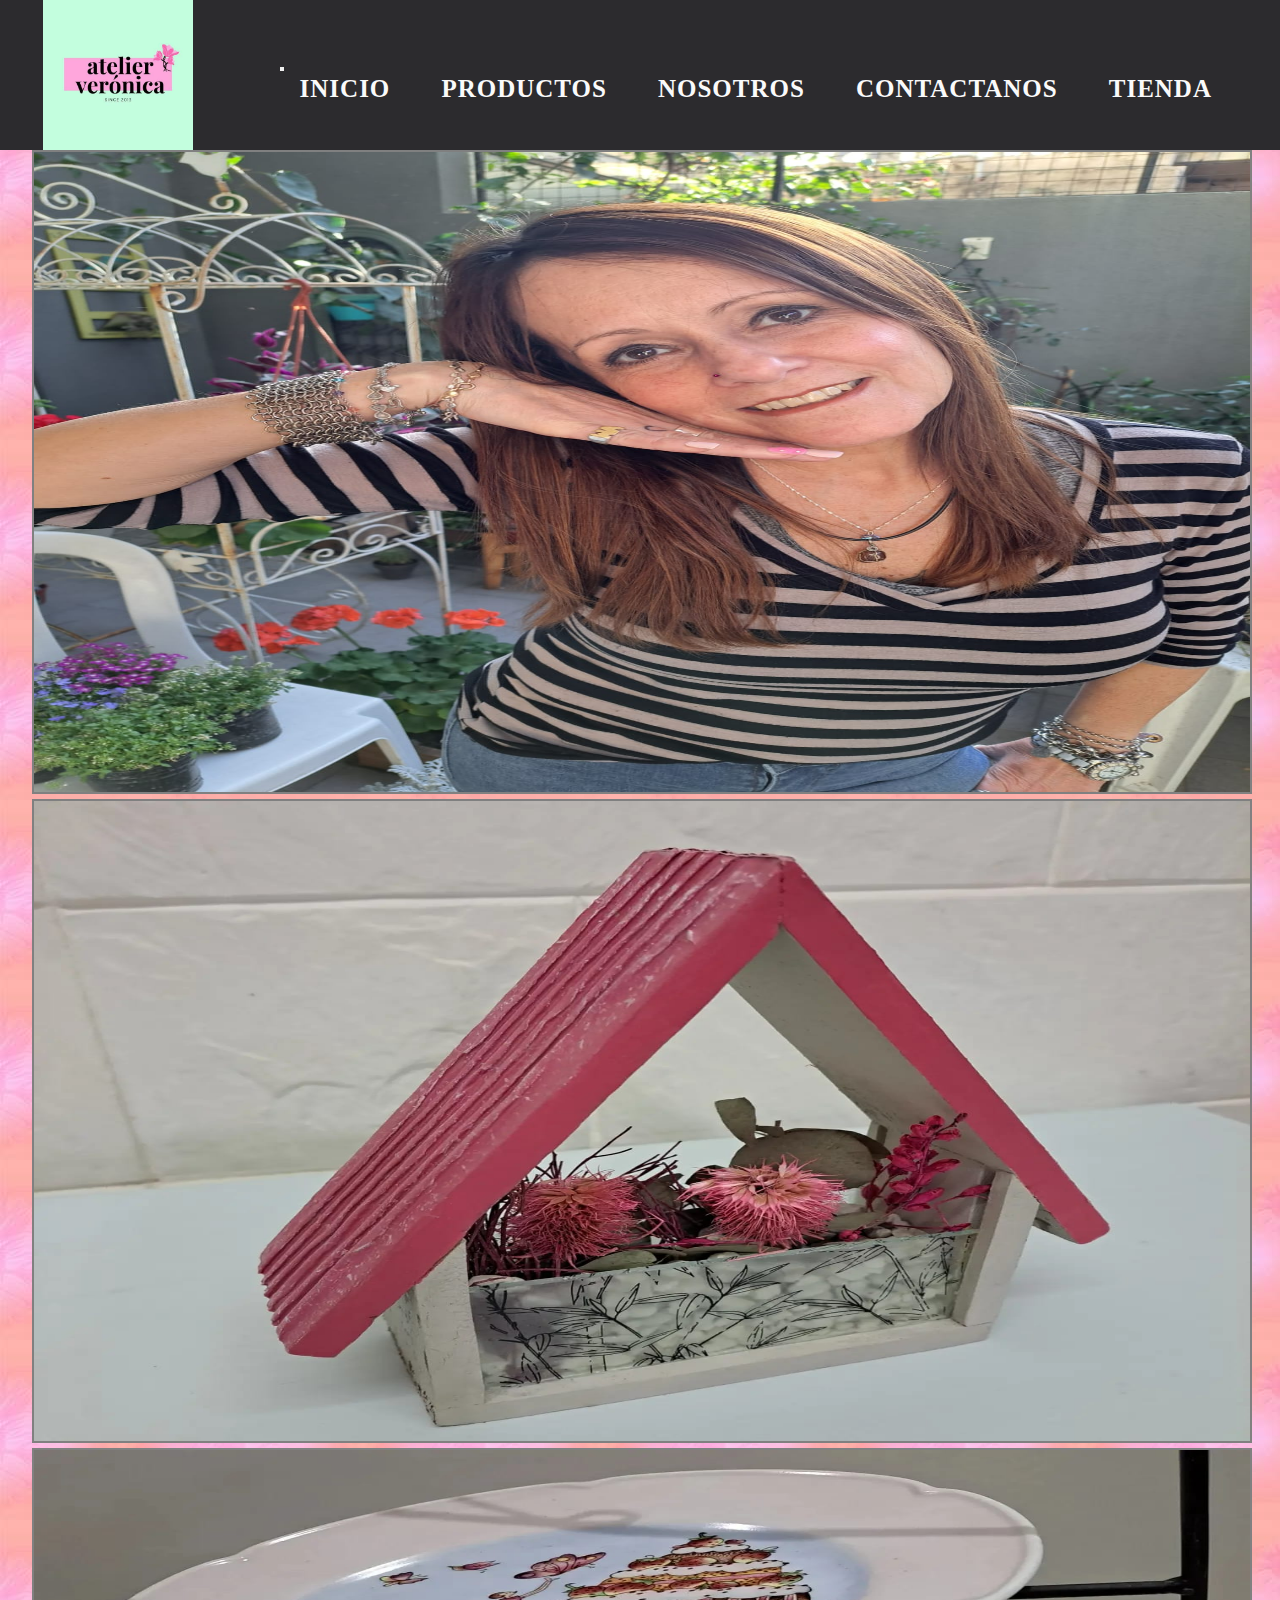
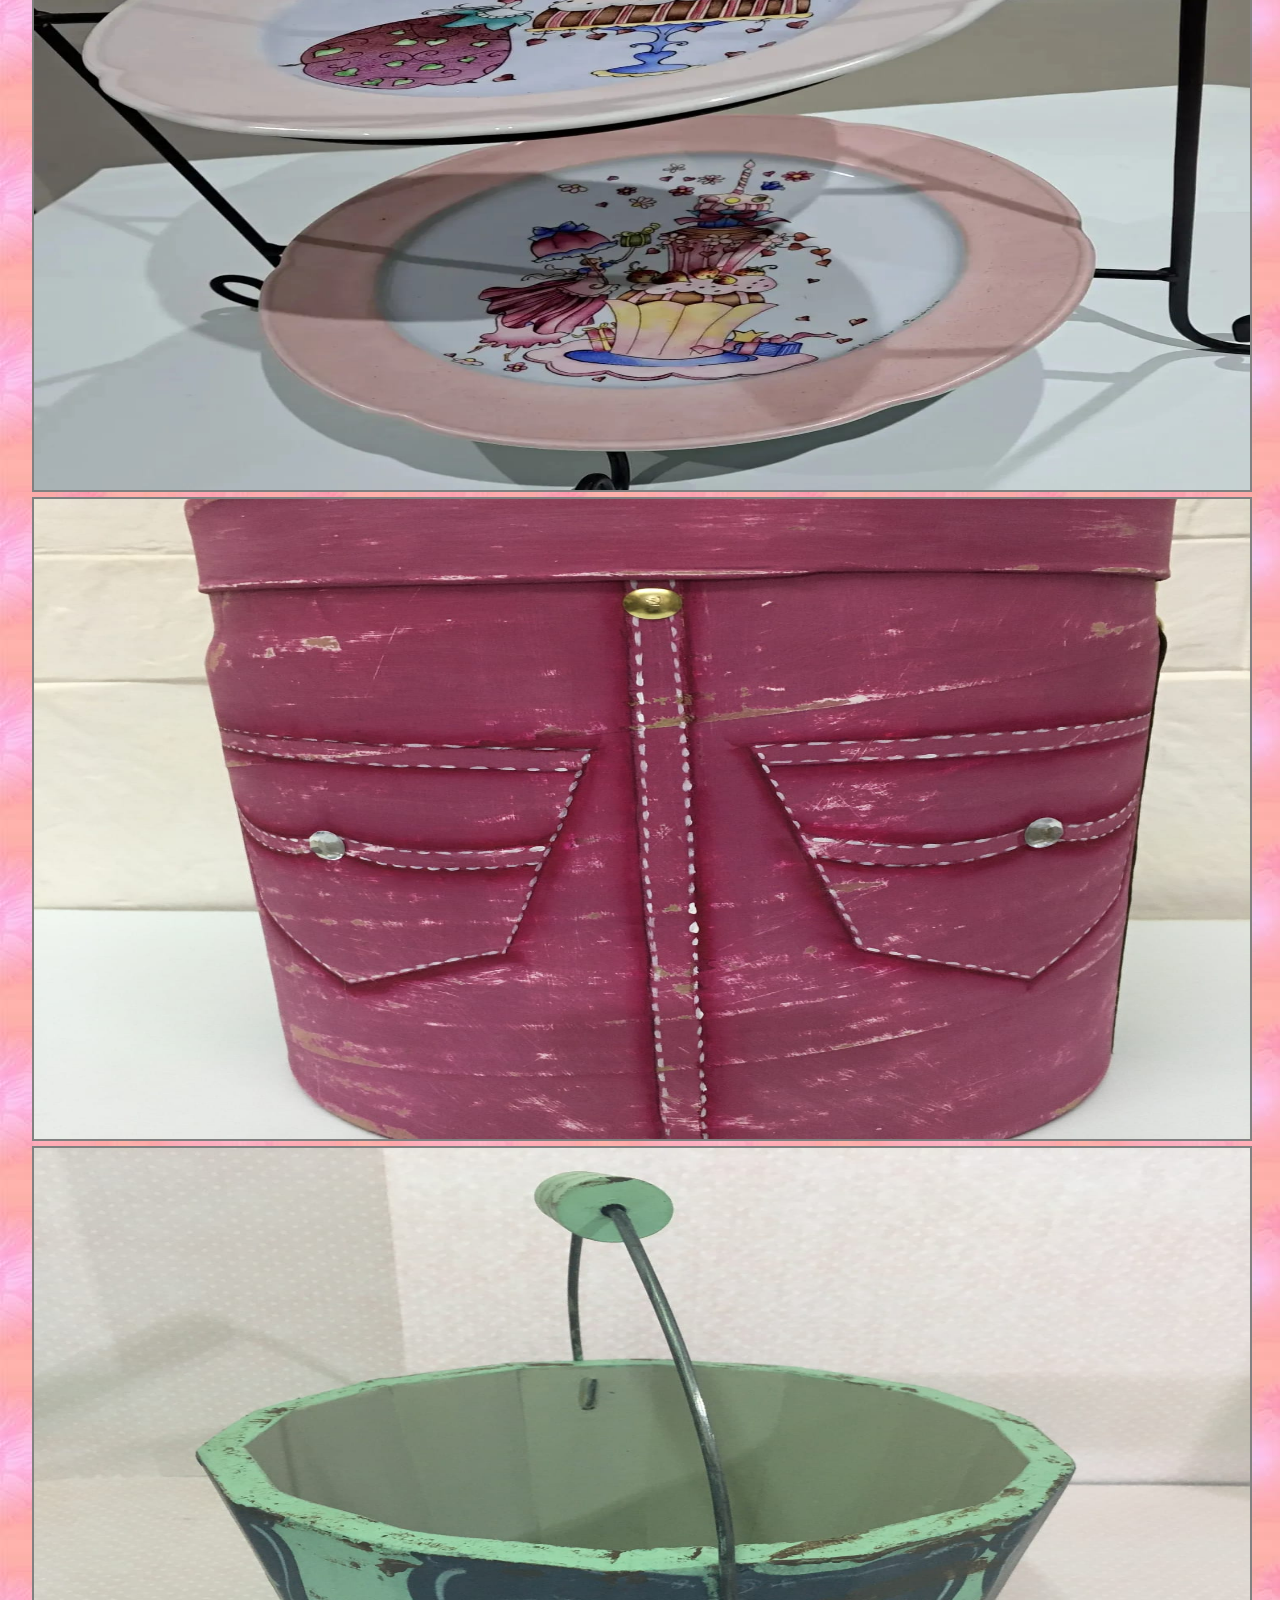
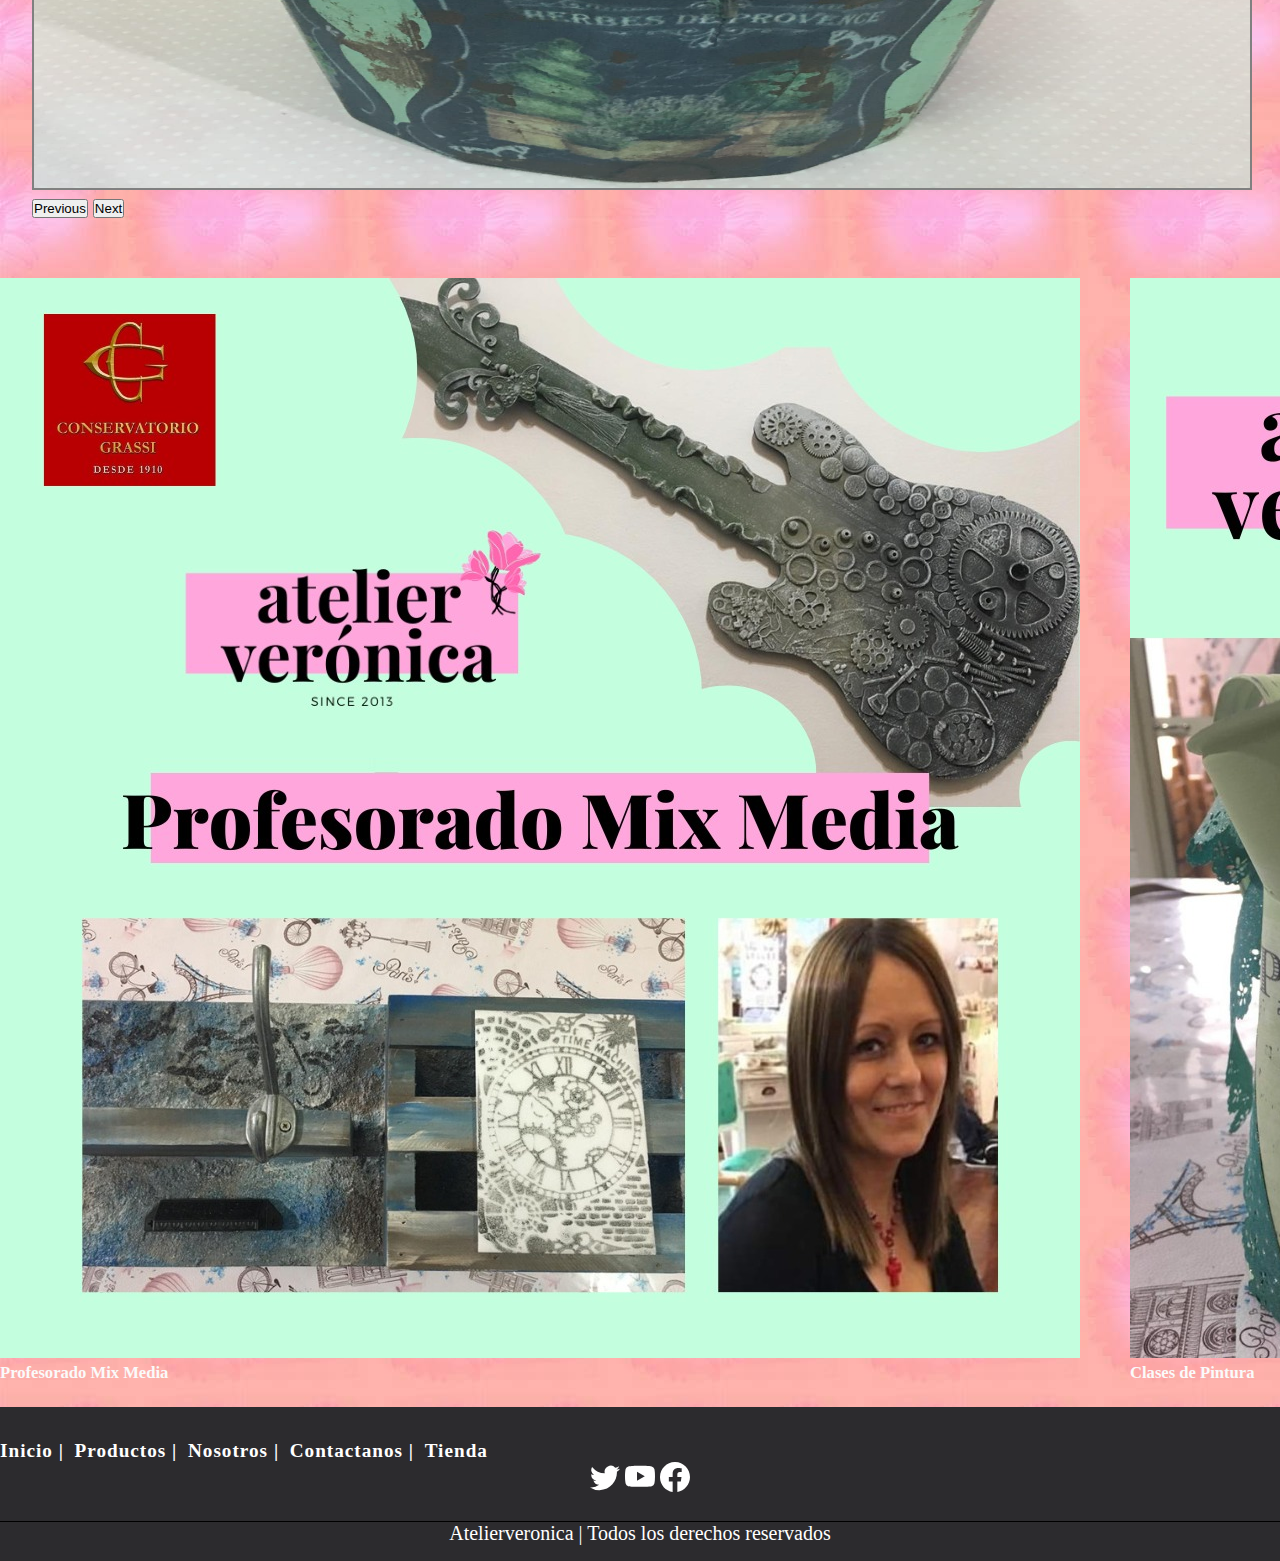
<file: html/inicio.html>
<!DOCTYPE html>
<html lang="en">

<head>
    <meta charset="UTF-8">
    <meta name="viewport" content="width=device-width, initial-scale=1.0">
    <meta name="description" Bienvenidos a Atelierververonica, un taller de pintura, el cual se aprende y se disfruta de
        todo el ambito del arte.>
    <title> Contacto / Atelierveronica</title>
    <link href="https://cdn.jsdelivr.net/npm/bootstrap@5.3.1/dist/css/bootstrap.min.css" rel="stylesheet"
        integrity="sha384-4bw+/aepP/YC94hEpVNVgiZdgIC5+VKNBQNGCHeKRQN+PtmoHDEXuppvnDJzQIu9" crossorigin="anonymous">
    <link rel="stylesheet" href="../css/estilo.css">
</head>

<body>

    <header>

        <a class="navbar-brand" href="../index.html">
            <img class="miLogo" src="../img/Logo.jpg" alt="logo">
        </a>

        <div class="navbar navbar-expand-lg forFondo">
            <div class="container-fluid">

                <button class="navbar-toggler" type="button" data-bs-toggle="collapse" data-bs-target="#navbarNav"
                    aria-controls="navbarNav" aria-expanded="false" aria-label="Toggle navigation">
                    <span class="navbar-toggler-icon"></span>
                </button>
                <nav class="collapse navbar-collapse" id="navbarNav">
                    <ul class="navbar-nav">
                        <li class="nav-item">
                            <a class="nav-link active" aria-current="page" href="inicio.html">Inicio</a>
                        </li>
                        <li class="nav-item">
                            <a class="nav-link active" aria-current="page" href="productos.html">Productos</a>
                        </li>
                        <li class="nav-item">
                            <a class="nav-link" href="nosotros.html">Nosotros</a>
                        </li>
                        <li class="nav-item">
                            <a class="nav-link" href="contactanos.html">Contactanos</a>
                        </li>
                        <li class="nav-item">
                            <a class="nav-link" href="../index.html">Tienda</a>
                        </li>
                    </ul>
                </nav>
            </div>
        </div>






    </header>


    <section class="carrusel">
        <div id="carouselExample" class="carousel slide section-carousel">
            <div class="carousel-inner">
                <div class="carousel-item">
                    <img class="carousel-img img-fluid" src="../img/Dueña.jpg" class="d-block w-100"
                        alt="Foto de la Dueña">
                </div>
                <div class="carousel-item active">
                    <img class="carousel-img img-fluid" src="../img/Slide-1.jpg" class="d-block w-100"
                        alt="Foto de Producto">
                </div>
                <div class="carousel-item">
                    <img class="carousel-img img-fluid" src="../img/Slide-2.jpg" class="d-block w-100"
                        alt="Foto de Producto">
                </div>
                <div class="carousel-item">
                    <img class="carousel-img img-fluid" src="../img/Slide-3.jpg" class="d-block w-100"
                        alt="Foto de Producto">
                </div>
                <div class="carousel-item">
                    <img class="carousel-img img-fluid" src="../img/Slide-4.jpg" class="d-block w-100"
                        alt="Foto de Producto">
                </div>
            </div>
            <button class="carousel-control-prev" type="button" data-bs-target="#carouselExample" data-bs-slide="prev">
                <span class="carousel-control-prev-icon" aria-hidden="true"></span>
                <span class="visually-hidden">Previous</span>
            </button>
            <button class="carousel-control-next" type="button" data-bs-target="#carouselExample" data-bs-slide="next">
                <span class="carousel-control-next-icon" aria-hidden="true"></span>
                <span class="visually-hidden">Next</span>
            </button>
        </div>
    </section>


<div class="container">
    <div class="row">
    <div class="inicio-cartas">
        <div class="card text-bg-dark" style="width: 100%;">
            <img src="../img/Fotito-1.jpg" class="card-img-top" alt="Imagen Deluxe">
            <div class="card-body card-body-main">
                <div class="card-body-main-container">
                    <h5 class="card-title">Profesorado Mix Media</h5>
                </div>
            </div>
        </div>
        <div class="card text-bg-dark" style="width: 100%;">
            <img src="../img/Fotito-2.jpg" class="card-img-top" alt="Imagen de la Tripulación">
            <div class="card-body card-body-main">
                <div class="card-body-main-container">
                    <h5 class="card-title">Clases de Pintura</h5>
                </div>
            </div>
        </div>
        <div class="card text-bg-dark" style="width: 100%;">
            <img src="../img/Fotito-3.jpg" class="card-img-top" alt="Imagen de la Tripulación">
            <div class="card-body card-body-main">
                <div class="card-body-main-container">
                    <h5 class="card-title">Tecnicatura en Decoscrap</h5>
                </div>
            </div>
        </div>
        <div class="card text-bg-dark" style="width: 100%;">
            <img src="../img/Fotito-4.jpg" class="card-img-top" alt="Imagen de la Tripulación">
            <div class="card-body card-body-main">
                <div class="card-body-main-container">
                    <h5 class="card-title">Pintura Sobre Porcelana</h5>
                </div>
            </div>
        </div>
    </div>
   </div> 
</div>

    <footer class="mt-2">

        <div class="row footer ">
            <div class="left col-xl-7 col-md-12 col-sm-12">
                <ul class="lista-linea">
                    <a href="inicio.html">
                        <li> Inicio |</li>
                    </a>
                    <a href="productos.html">
                        <li> Productos |</li>
                    </a>

                    <a href="nosotros.html">
                        <li> Nosotros |</li>
                    </a>
                    <a href="contactanos.html">
                        <li> Contactanos |</li>
                    </a>
                    <a href="../index.html">
                        <li> Tienda </li>
                    </a>
                </ul>
            </div>
            <div class="rigth col-xl-5 col-md-12 col-sm-12 sociales  pe-4">
                <svg xmln="htstp://www.w3.org/2000/svg" width="30" height="30" fill="white"
                    class="bi bi-twitter mx-2 soc" viewBox="0 0 16 16">
                    <path
                        d="M5.026 15c6.038 0 9.341-5.003 9.341-9.334 0-.14 0-.282-.006-.422A6.685 6.685 0 0 0 16 3.542a6.658 6.658 0 0 1-1.889.518 3.301 3.301 0 0 0 1.447-1.817 6.533 6.533 0 0 1-2.087.793A3.286 3.286 0 0 0 7.875 6.03a9.325 9.325 0 0 1-6.767-3.429 3.289 3.289 0 0 0 1.018 4.382A3.323 3.323 0 0 1 .64 6.575v.045a3.288 3.288 0 0 0 2.632 3.218 3.203 3.203 0 0 1-.865.115 3.23 3.23 0 0 1-.614-.057 3.283 3.283 0 0 0 3.067 2.277A6.588 6.588 0 0 1 .78 13.58a6.32 6.32 0 0 1-.78-.045A9.344 9.344 0 0 0 5.026 15z" />
                </svg>

                <svg xmlns="http://www.w3.org/2000/svg" width="30" height="30" fill="white"
                    class="bi bi-youtube mx-2 soc" viewBox="0 0 16 16">
                    <path
                        d="M8.051 1.999h.089c.822.003 4.987.033 6.11.335a2.01 2.01 0 0 1 1.415 1.42c.101.38.172.883.22 1.402l.01.104.022.26.008.104c.065.914.073 1.77.074 1.957v.075c-.001.194-.01 1.108-.082 2.06l-.008.105-.009.104c-.05.572-.124 1.14-.235 1.558a2.007 2.007 0 0 1-1.415 1.42c-1.16.312-5.569.334-6.18.335h-.142c-.309 0-1.587-.006-2.927-.052l-.17-.006-.087-.004-.171-.007-.171-.007c-1.11-.049-2.167-.128-2.654-.26a2.007 2.007 0 0 1-1.415-1.419c-.111-.417-.185-.986-.235-1.558L.09 9.82l-.008-.104A31.4 31.4 0 0 1 0 7.68v-.123c.002-.215.01-.958.064-1.778l.007-.103.003-.052.008-.104.022-.26.01-.104c.048-.519.119-1.023.22-1.402a2.007 2.007 0 0 1 1.415-1.42c.487-.13 1.544-.21 2.654-.26l.17-.007.172-.006.086-.003.171-.007A99.788 99.788 0 0 1 7.858 2h.193zM6.4 5.209v4.818l4.157-2.408L6.4 5.209z" />
                </svg>

                <svg xmlns="http://www.w3.org/2000/svg" width="30" height="30" fill="white"
                    class="bi bi-facebook mx-2 soc" viewBox="0 0 16 16">
                    <path
                        d="M16 8.049c0-4.446-3.582-8.05-8-8.05C3.58 0-.002 3.603-.002 8.05c0 4.017 2.926 7.347 6.75 7.951v-5.625h-2.03V8.05H6.75V6.275c0-2.017 1.195-3.131 3.022-3.131.876 0 1.791.157 1.791.157v1.98h-1.009c-.993 0-1.303.621-1.303 1.258v1.51h2.218l-.354 2.326H9.25V16c3.824-.604 6.75-3.934 6.75-7.951z" />
                </svg>
            </div>
        </div>
        <div class="copy pt-2">
            <p> Atelierveronica | Todos los derechos reservados</p>
        </div>
    </footer>
    <script src="https://unpkg.com/aos@2.3.1/dist/aos.js"></script>
    <script>
        AOS.init();
    </script>






    <script src="https://cdn.jsdelivr.net/npm/bootstrap@5.3.1/dist/js/bootstrap.bundle.min.js"
        integrity="sha384-HwwvtgBNo3bZJJLYd8oVXjrBZt8cqVSpeBNS5n7C8IVInixGAoxmnlMuBnhbgrkm"
        crossorigin="anonymous"></script>



</body>

</html>
</file>
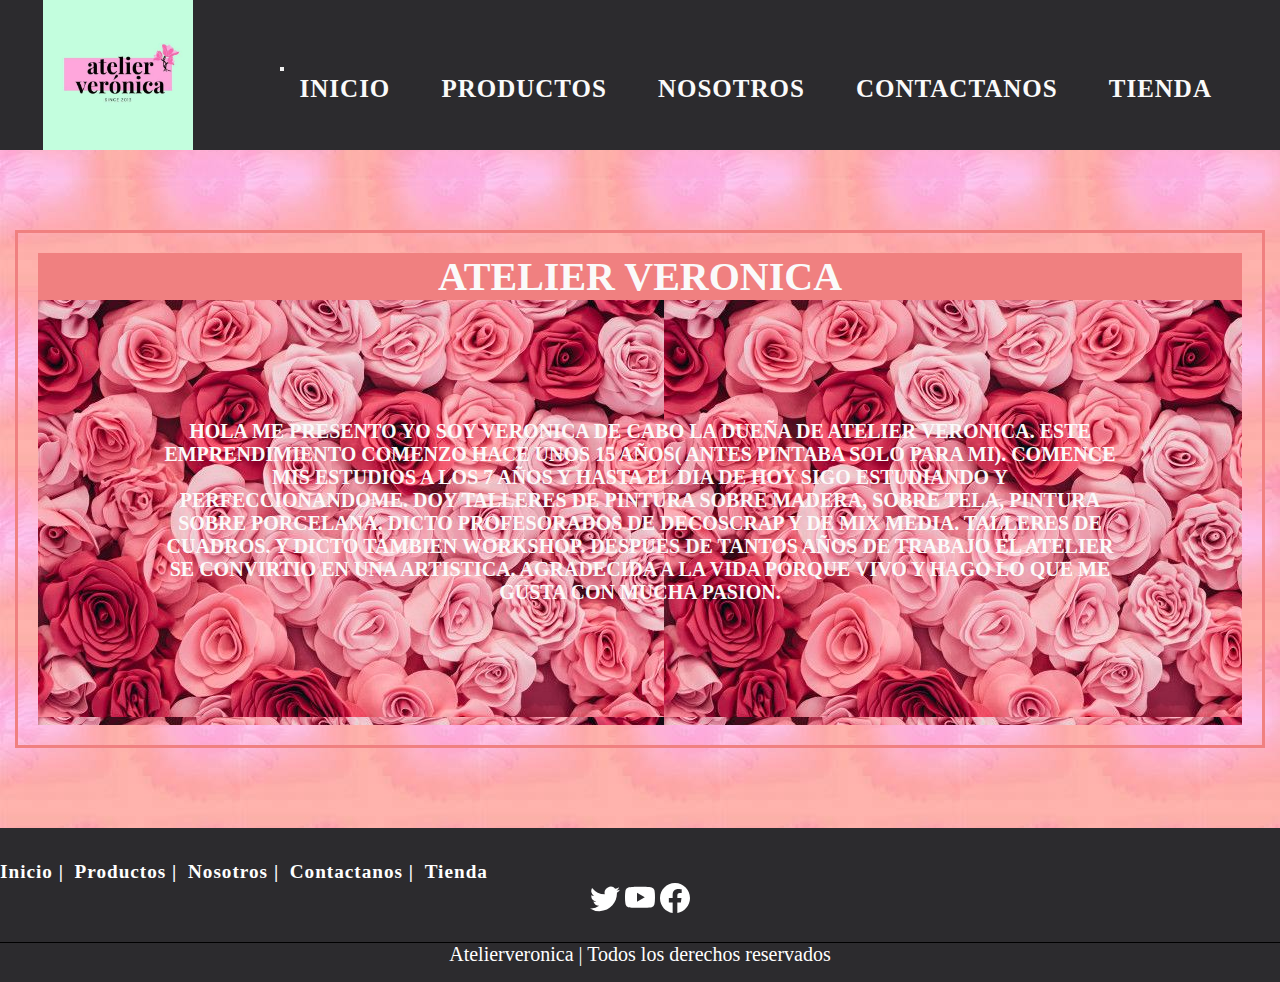
<file: html/nosotros.html>
<!DOCTYPE html>
<html lang="en">

<head>
    <meta charset="UTF-8">
    <meta name="viewport" content="width=device-width, initial-scale=1.0">
    <meta name="description" Bienvenidos a Atelierververonica, un taller de pintura, el cual se aprende y se disfruta de
        todo el ambito del arte.>
    <title> Contacto / Atelierveronica</title>
    <link href="https://cdn.jsdelivr.net/npm/bootstrap@5.3.1/dist/css/bootstrap.min.css" rel="stylesheet"
        integrity="sha384-4bw+/aepP/YC94hEpVNVgiZdgIC5+VKNBQNGCHeKRQN+PtmoHDEXuppvnDJzQIu9" crossorigin="anonymous">
    <link rel="stylesheet" href="../css/estilo.css">
</head>

<body>
    <header>

        <a class="navbar-brand" href="../index.html">
            <img class="miLogo" src="../img/Logo.jpg" alt="logo">
        </a>

        <div class="navbar navbar-expand-lg forFondo">
            <div class="container-fluid">

                <button class="navbar-toggler" type="button" data-bs-toggle="collapse" data-bs-target="#navbarNav"
                    aria-controls="navbarNav" aria-expanded="false" aria-label="Toggle navigation">
                    <span class="navbar-toggler-icon"></span>
                </button>
                <nav class="collapse navbar-collapse" id="navbarNav">
                    <ul class="navbar-nav">
                        <li class="nav-item">
                            <a class="nav-link active" aria-current="page" href="inicio.html">Inicio</a>
                        </li>
                        <li class="nav-item">
                            <a class="nav-link active" aria-current="page" href="productos.html">Productos</a>
                        </li>
                        <li class="nav-item">
                            <a class="nav-link" href="nosotros.html">Nosotros</a>
                        </li>
                        <li class="nav-item">
                            <a class="nav-link" href="contactanos.html">Contactanos</a>
                        </li>
                        <li class="nav-item">
                            <a class="nav-link" href="../index.html">Tienda</a>
                        </li>
                    </ul>
                </nav>
            </div>
        </div>






    </header>

    <section class="main-nosotros">
        <div class="div-nosotros">
            <h1>ATELIER VERONICA</h1>
            <p class="nosotros-p">Hola me presento yo soy Veronica de Cabo la dueña de Atelier Veronica. Este
                emprendimiento comenzo hace unos 15 años( antes pintaba solo para mi). Comence mis estudios a los 7 años
                y hasta el dia de hoy sigo estudiando y perfeccionandome. Doy talleres de pintura sobre madera, sobre
                tela, pintura sobre porcelana. Dicto profesorados de Decoscrap y de Mix Media. Talleres de cuadros. Y
                dicto tambien workshop. Despues de tantos años de trabajo el Atelier se convirtio en una artistica.
                Agradecida a la vida porque vivo y hago lo que me gusta con mucha pasion.
            </p>
        </div>
    </section>





    <footer class="mt-2">

        <div class="row footer ">
            <div class="left col-xl-7 col-md-12 col-sm-12">
                <ul class="lista-linea">
                    <a href="inicio.html">
                        <li> Inicio |</li>
                    </a>
                    <a href="productos.html">
                        <li> Productos |</li>
                    </a>

                    <a href="nosotros.html">
                        <li> Nosotros |</li>
                    </a>
                    <a href="contactanos.html">
                        <li> Contactanos |</li>
                    </a>
                    <a href="../index.html">
                        <li> Tienda </li>
                    </a>
                </ul>
            </div>
            <div class="rigth col-xl-5 col-md-12 col-sm-12 sociales  pe-4">
                <svg xmln="htstp://www.w3.org/2000/svg" width="30" height="30" fill="white"
                    class="bi bi-twitter mx-2 soc" viewBox="0 0 16 16">
                    <path
                        d="M5.026 15c6.038 0 9.341-5.003 9.341-9.334 0-.14 0-.282-.006-.422A6.685 6.685 0 0 0 16 3.542a6.658 6.658 0 0 1-1.889.518 3.301 3.301 0 0 0 1.447-1.817 6.533 6.533 0 0 1-2.087.793A3.286 3.286 0 0 0 7.875 6.03a9.325 9.325 0 0 1-6.767-3.429 3.289 3.289 0 0 0 1.018 4.382A3.323 3.323 0 0 1 .64 6.575v.045a3.288 3.288 0 0 0 2.632 3.218 3.203 3.203 0 0 1-.865.115 3.23 3.23 0 0 1-.614-.057 3.283 3.283 0 0 0 3.067 2.277A6.588 6.588 0 0 1 .78 13.58a6.32 6.32 0 0 1-.78-.045A9.344 9.344 0 0 0 5.026 15z" />
                </svg>

                <svg xmlns="http://www.w3.org/2000/svg" width="30" height="30" fill="white"
                    class="bi bi-youtube mx-2 soc" viewBox="0 0 16 16">
                    <path
                        d="M8.051 1.999h.089c.822.003 4.987.033 6.11.335a2.01 2.01 0 0 1 1.415 1.42c.101.38.172.883.22 1.402l.01.104.022.26.008.104c.065.914.073 1.77.074 1.957v.075c-.001.194-.01 1.108-.082 2.06l-.008.105-.009.104c-.05.572-.124 1.14-.235 1.558a2.007 2.007 0 0 1-1.415 1.42c-1.16.312-5.569.334-6.18.335h-.142c-.309 0-1.587-.006-2.927-.052l-.17-.006-.087-.004-.171-.007-.171-.007c-1.11-.049-2.167-.128-2.654-.26a2.007 2.007 0 0 1-1.415-1.419c-.111-.417-.185-.986-.235-1.558L.09 9.82l-.008-.104A31.4 31.4 0 0 1 0 7.68v-.123c.002-.215.01-.958.064-1.778l.007-.103.003-.052.008-.104.022-.26.01-.104c.048-.519.119-1.023.22-1.402a2.007 2.007 0 0 1 1.415-1.42c.487-.13 1.544-.21 2.654-.26l.17-.007.172-.006.086-.003.171-.007A99.788 99.788 0 0 1 7.858 2h.193zM6.4 5.209v4.818l4.157-2.408L6.4 5.209z" />
                </svg>

                <svg xmlns="http://www.w3.org/2000/svg" width="30" height="30" fill="white"
                    class="bi bi-facebook mx-2 soc" viewBox="0 0 16 16">
                    <path
                        d="M16 8.049c0-4.446-3.582-8.05-8-8.05C3.58 0-.002 3.603-.002 8.05c0 4.017 2.926 7.347 6.75 7.951v-5.625h-2.03V8.05H6.75V6.275c0-2.017 1.195-3.131 3.022-3.131.876 0 1.791.157 1.791.157v1.98h-1.009c-.993 0-1.303.621-1.303 1.258v1.51h2.218l-.354 2.326H9.25V16c3.824-.604 6.75-3.934 6.75-7.951z" />
                </svg>
            </div>
        </div>
        <div class="copy pt-2">
            <p> Atelierveronica | Todos los derechos reservados</p>
        </div>
    </footer>
    <script src="https://unpkg.com/aos@2.3.1/dist/aos.js"></script>
    <script>
        AOS.init();
    </script>












    <script src="https://cdn.jsdelivr.net/npm/bootstrap@5.3.1/dist/js/bootstrap.bundle.min.js"
        integrity="sha384-HwwvtgBNo3bZJJLYd8oVXjrBZt8cqVSpeBNS5n7C8IVInixGAoxmnlMuBnhbgrkm"
        crossorigin="anonymous"></script>

</body>

</html>
</file>
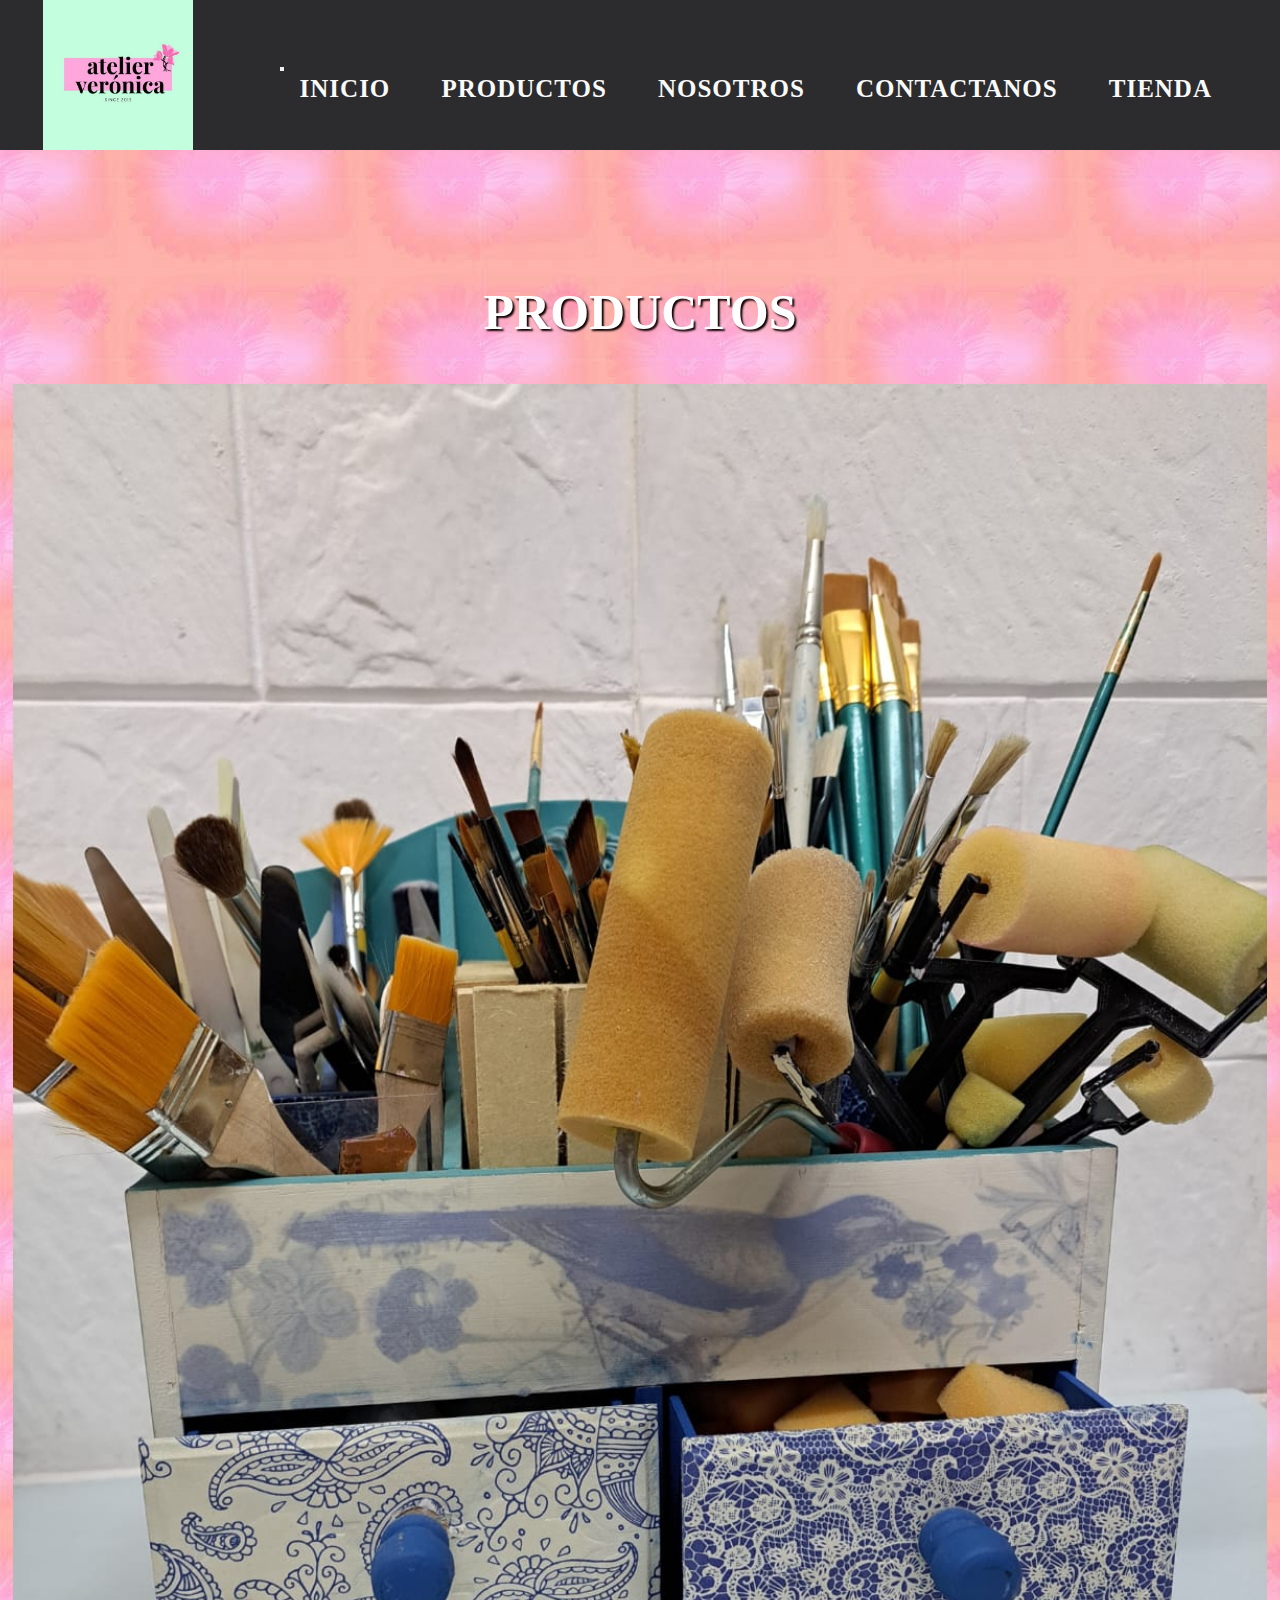
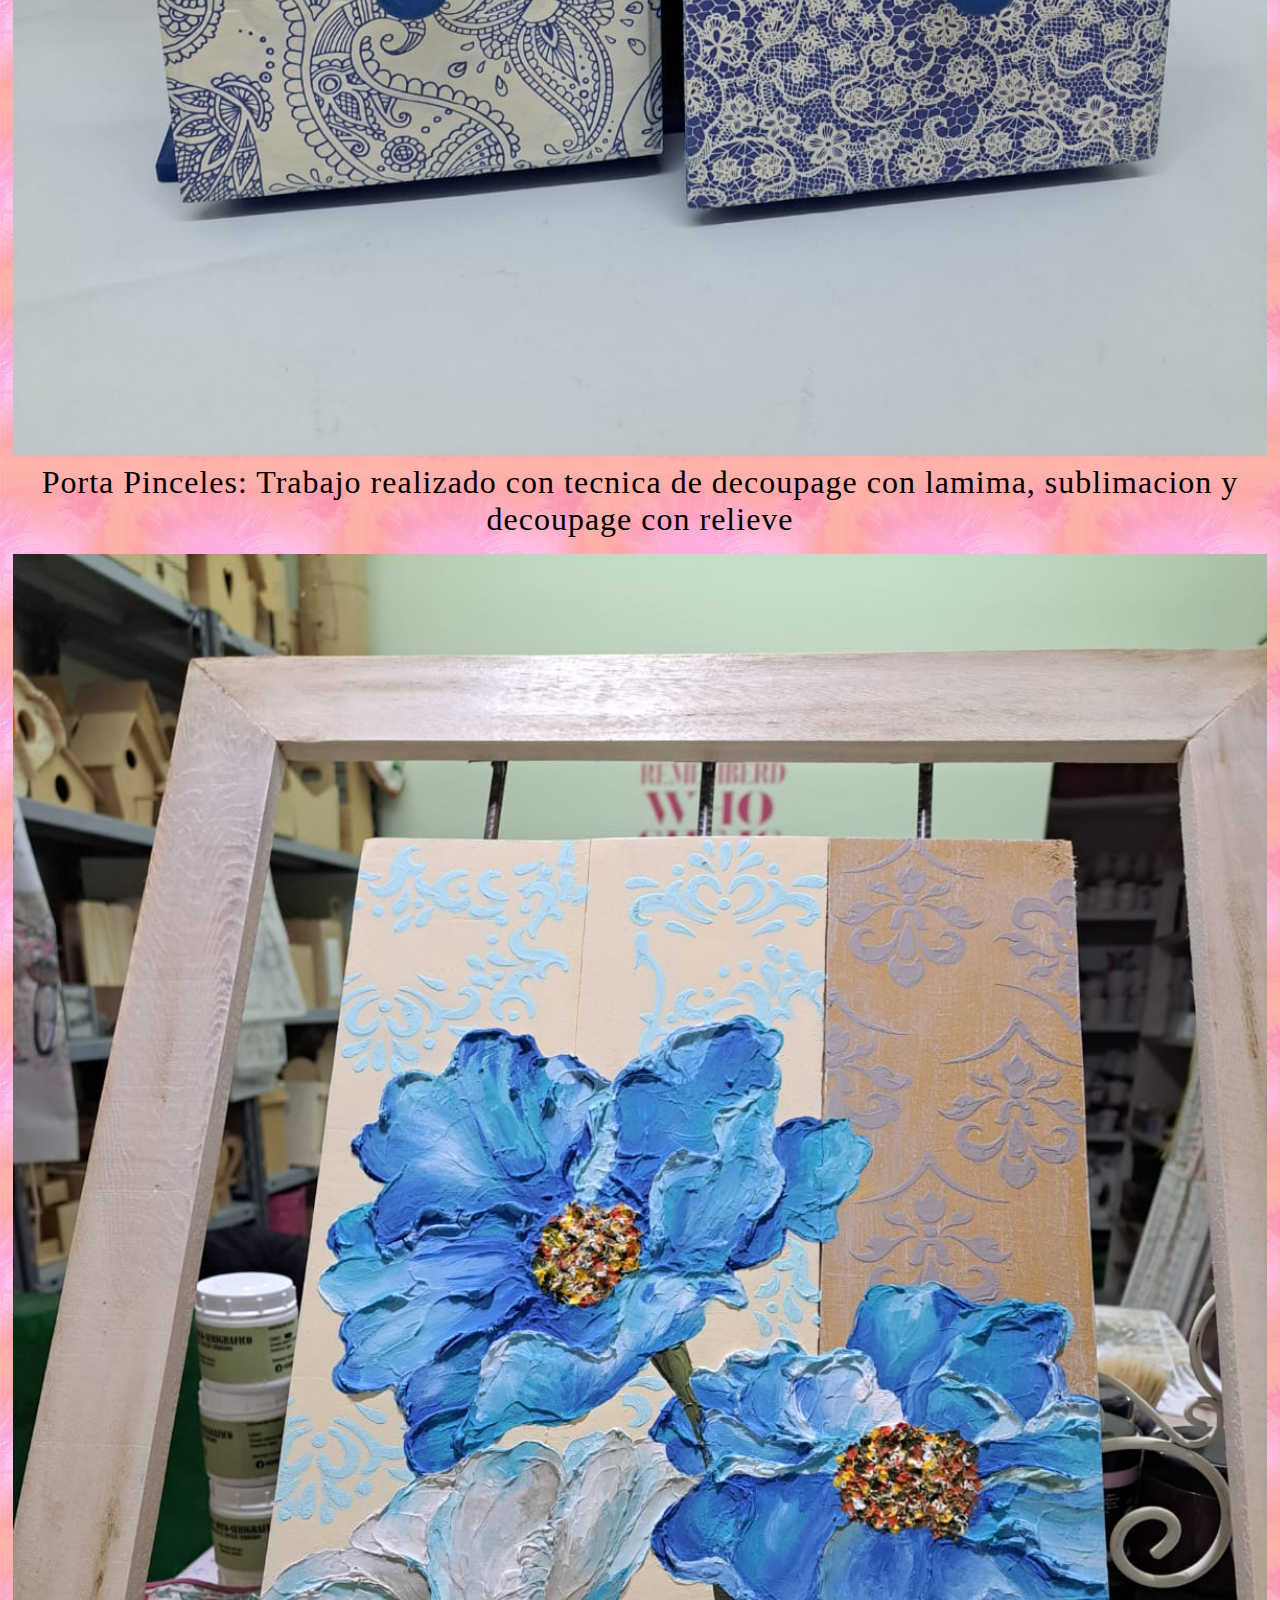
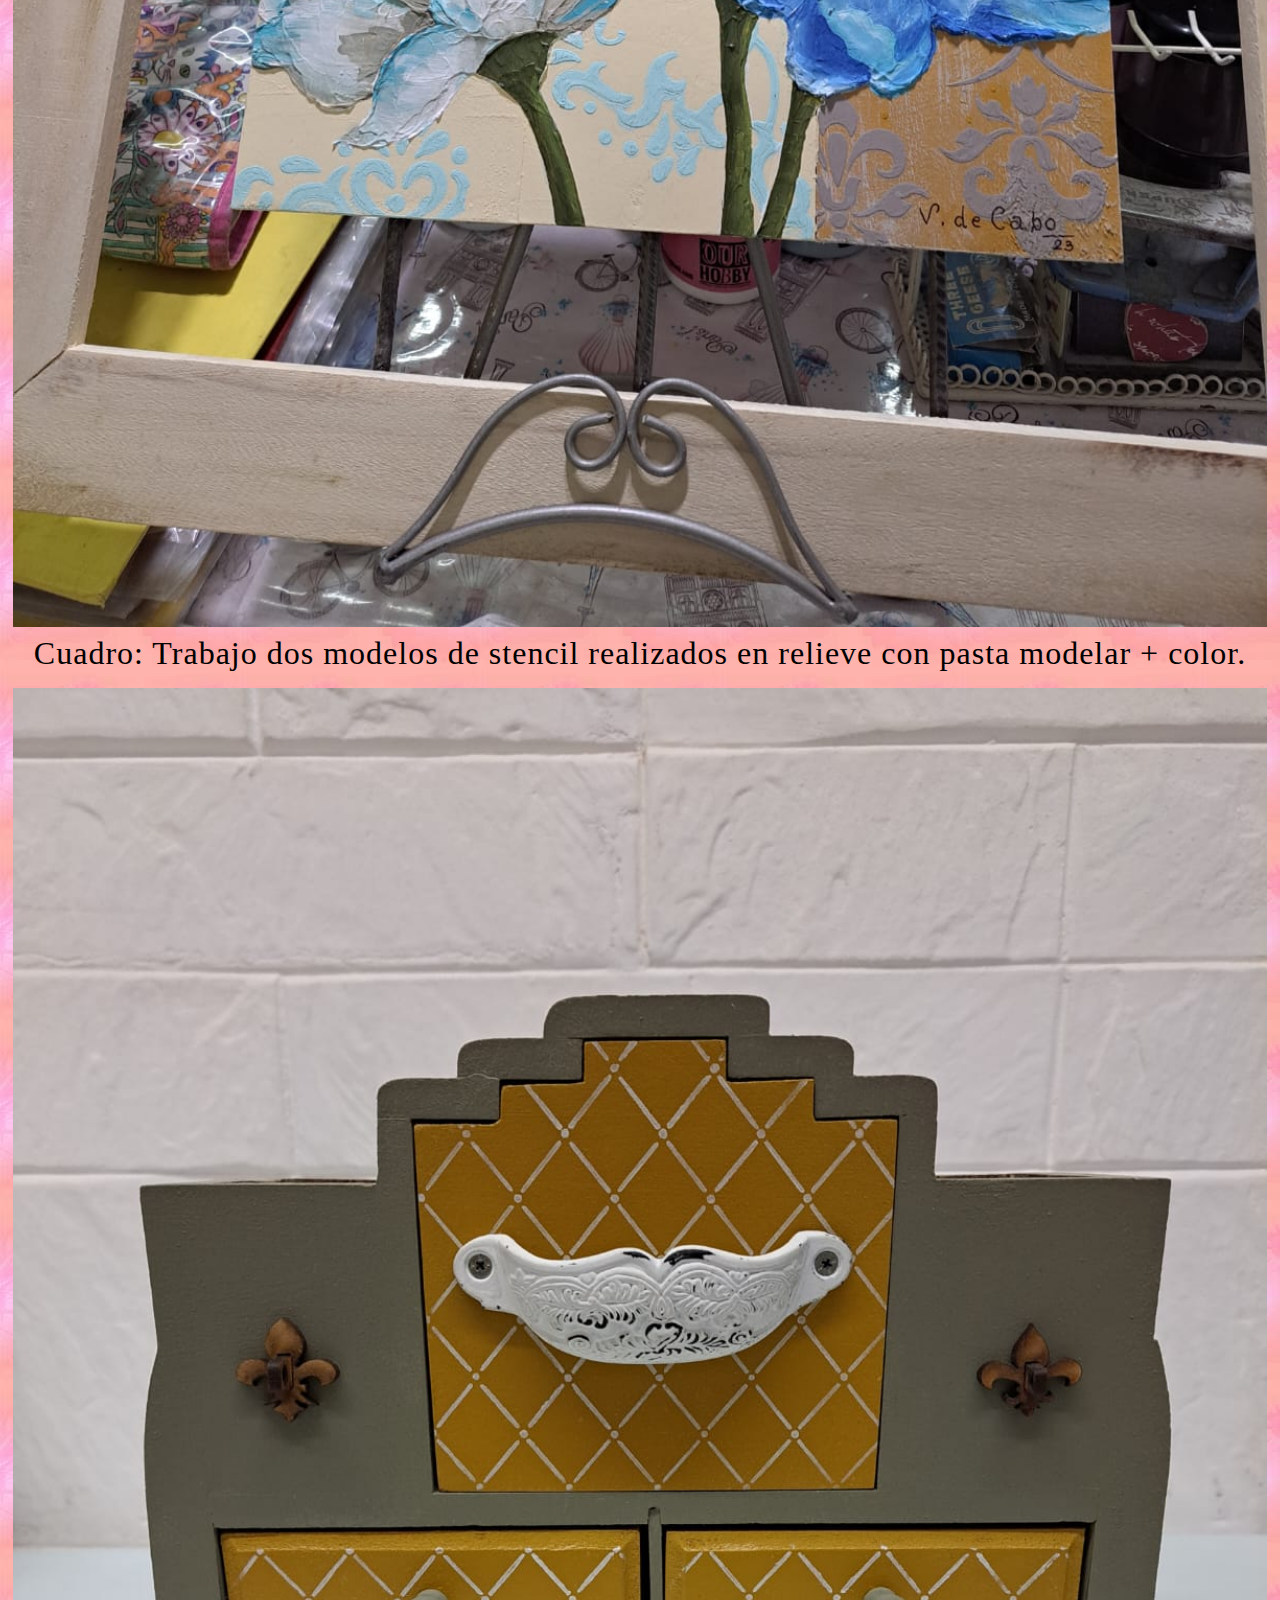
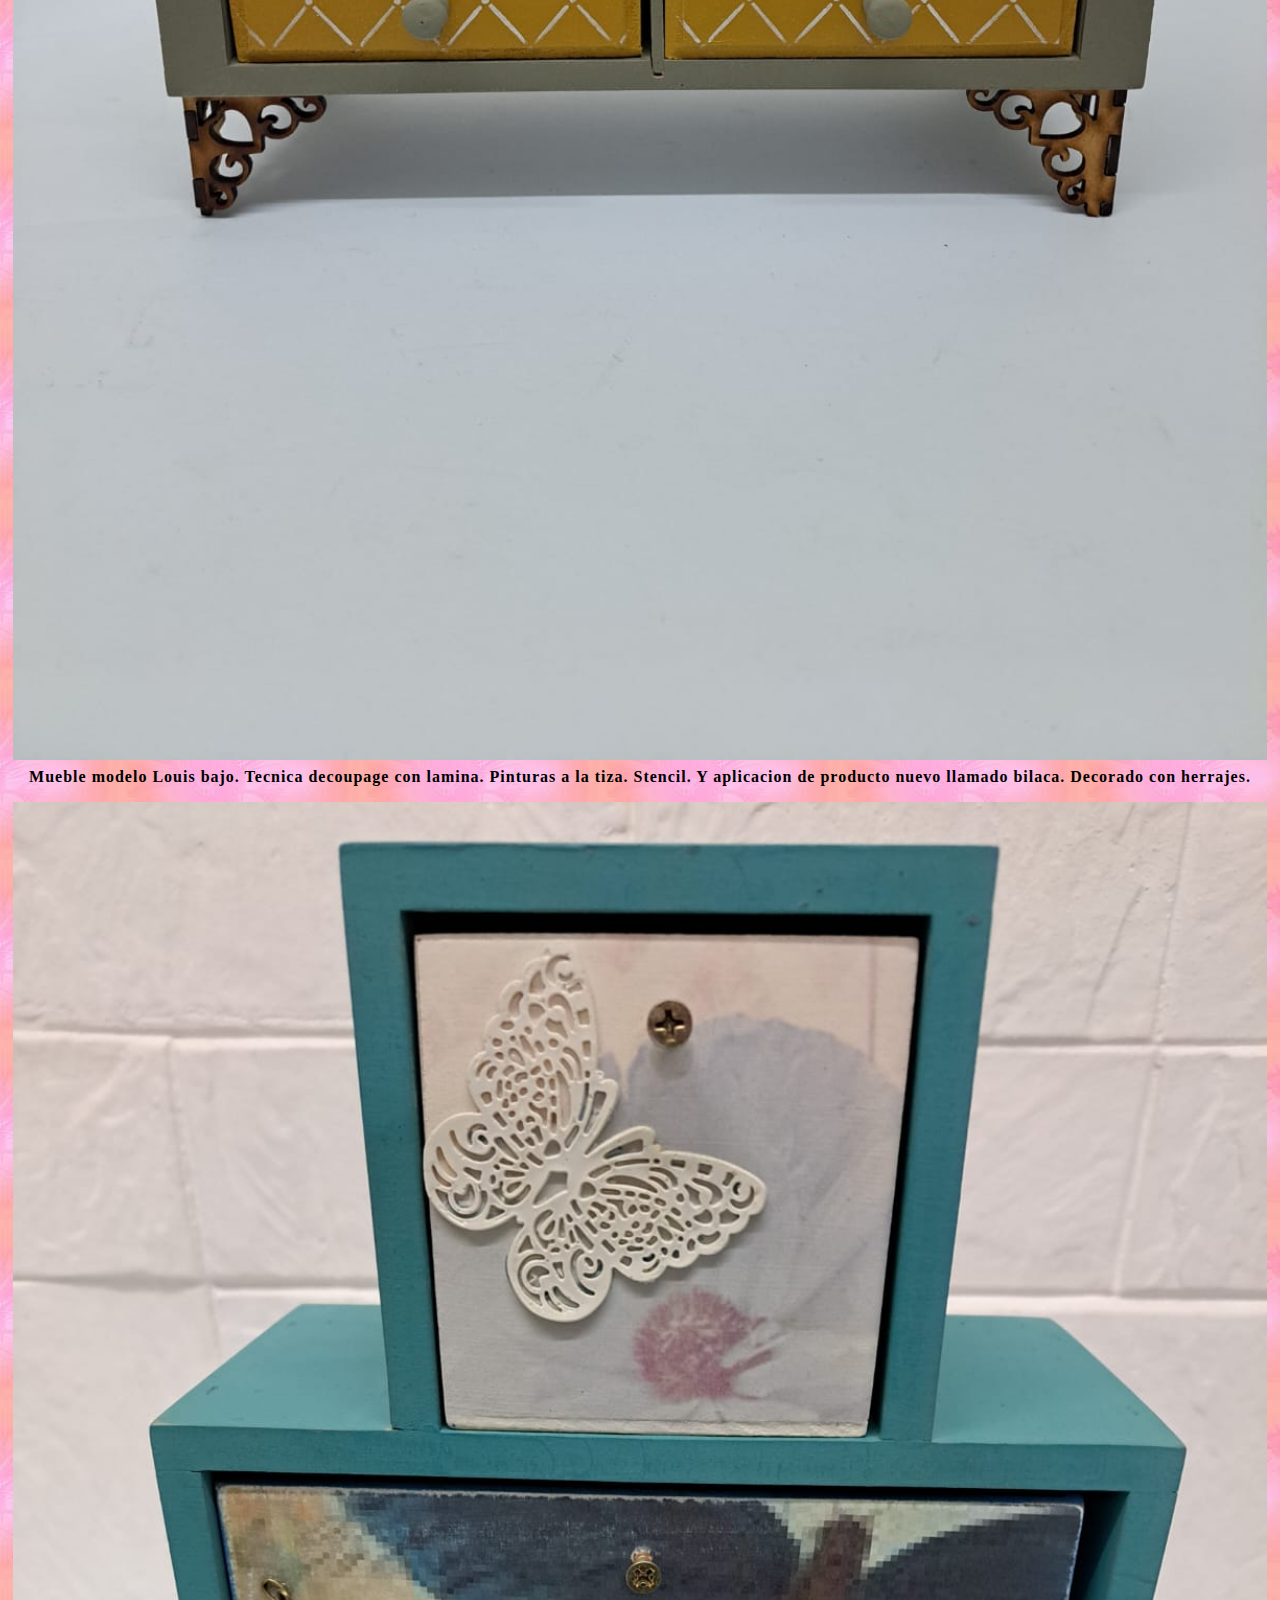
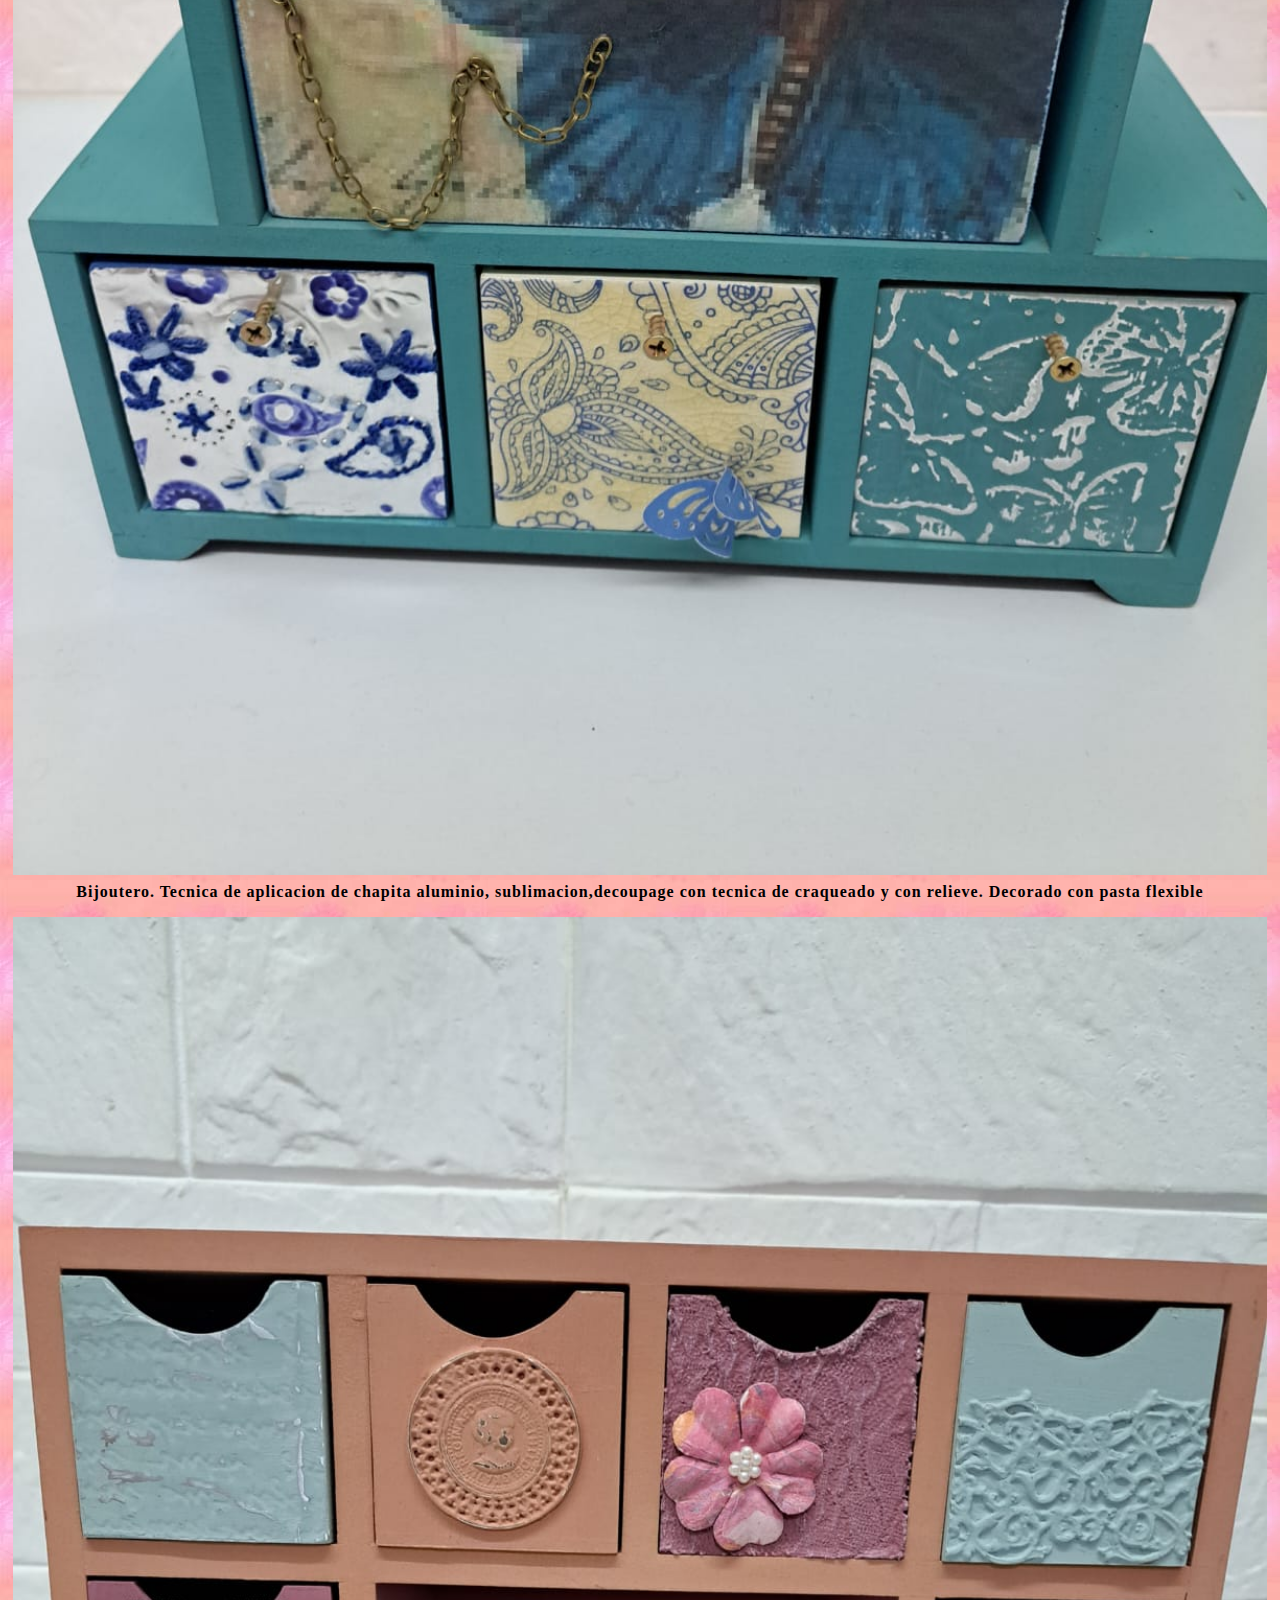
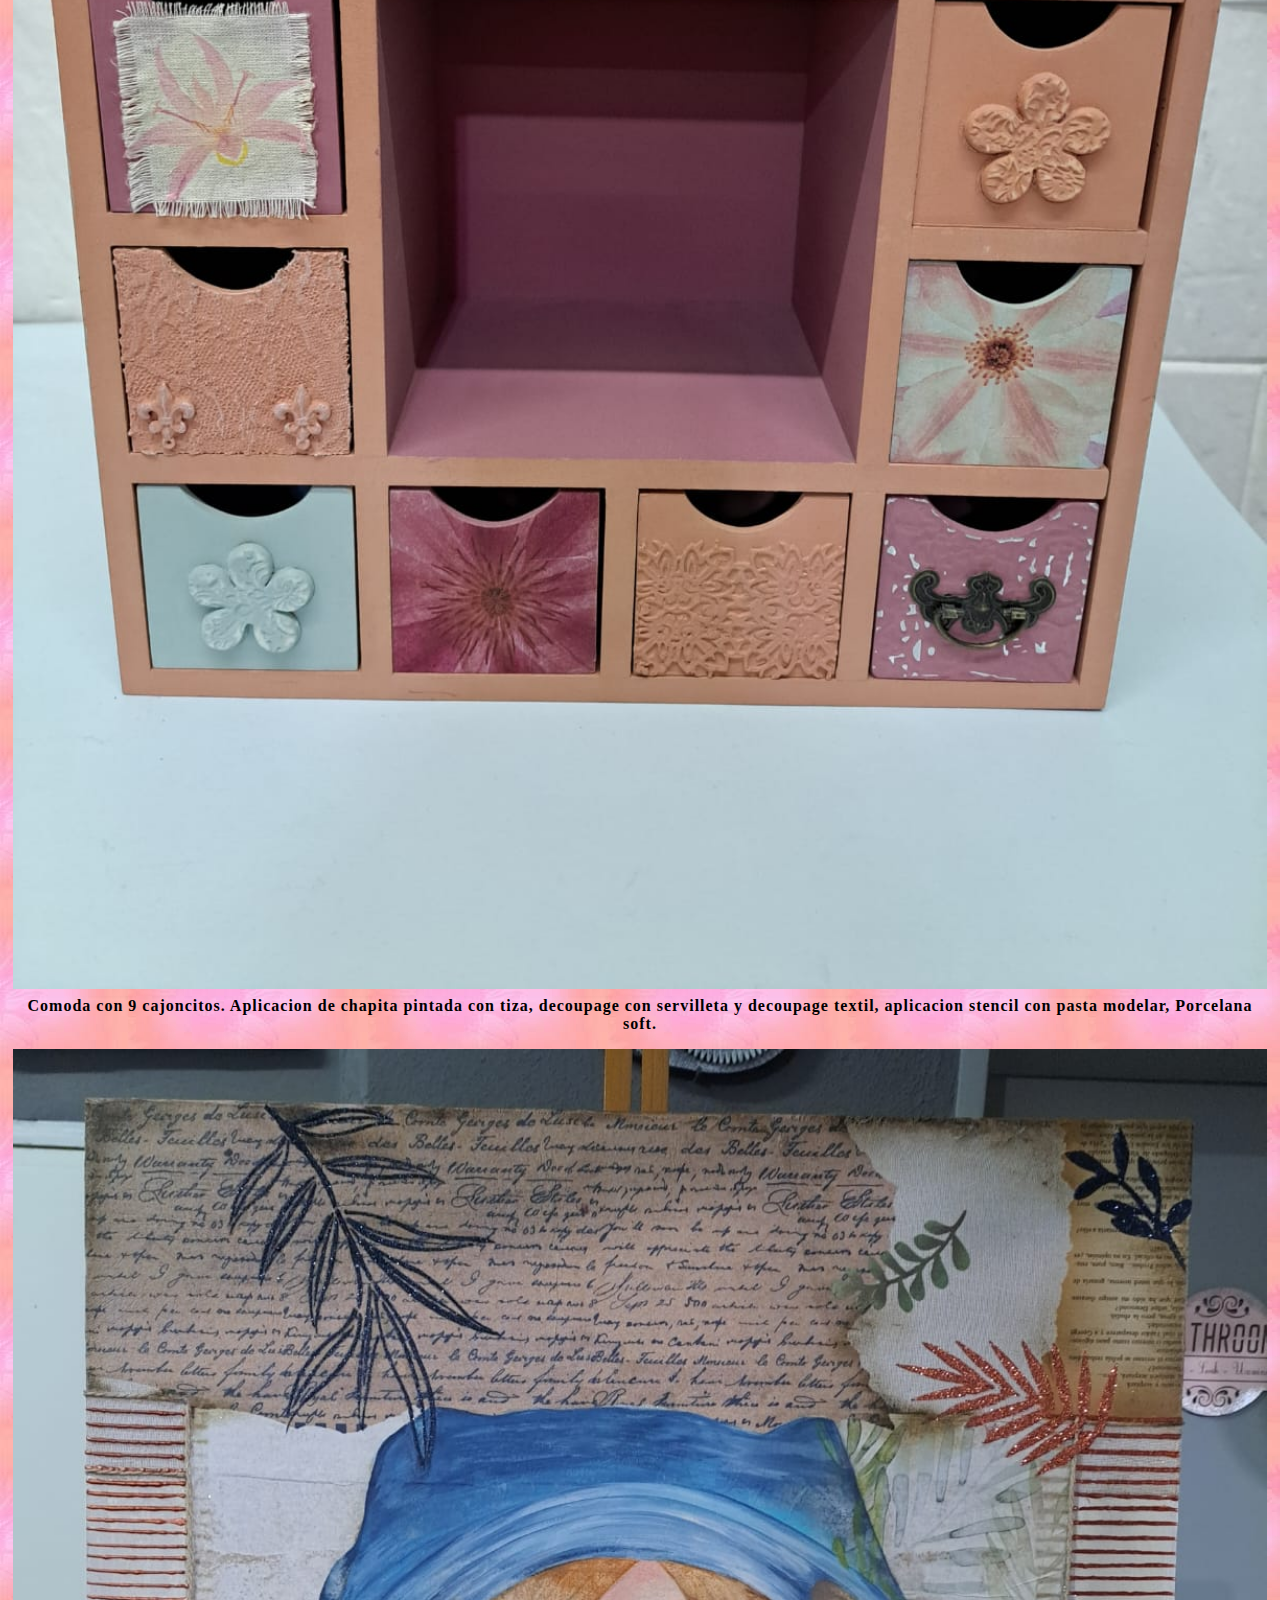
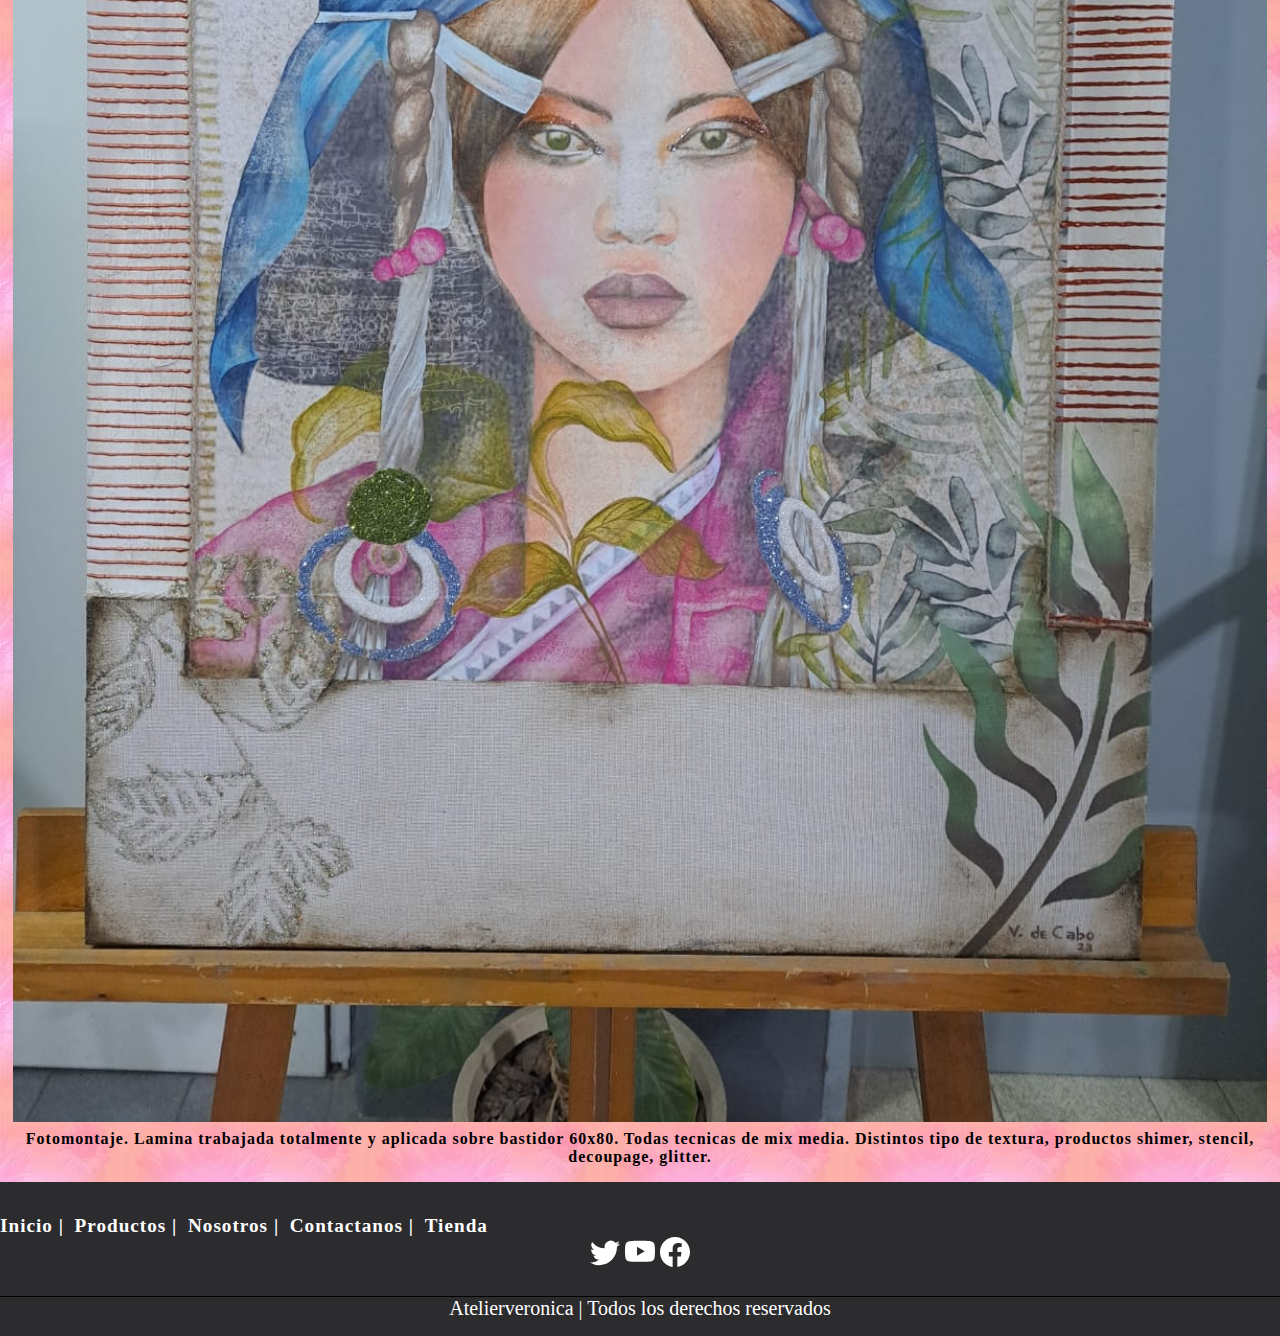
<file: html/productos.html>
<!DOCTYPE html>
<html lang="en">

<head>
    <meta charset="UTF-8">
    <meta name="viewport" content="width=device-width, initial-scale=1.0">
    <meta name="description" Bienvenidos a Atelierververonica, un taller de pintura, el cual se aprende y se disfruta de
        todo el ambito del arte.>
    <title> Contacto / Atelierveronica</title>
    <link href="https://cdn.jsdelivr.net/npm/bootstrap@5.3.1/dist/css/bootstrap.min.css" rel="stylesheet"
        integrity="sha384-4bw+/aepP/YC94hEpVNVgiZdgIC5+VKNBQNGCHeKRQN+PtmoHDEXuppvnDJzQIu9" crossorigin="anonymous">
    <link rel="stylesheet" href="../css/estilo.css">
</head>

<body>
    <header>

        <a class="navbar-brand" href="../index.html">
            <img class="miLogo" src="../img/Logo.jpg" alt="logo">
        </a>

        <div class="navbar navbar-expand-lg forFondo">
            <div class="container-fluid">

                <button class="navbar-toggler" type="button" data-bs-toggle="collapse" data-bs-target="#navbarNav"
                    aria-controls="navbarNav" aria-expanded="false" aria-label="Toggle navigation">
                    <span class="navbar-toggler-icon"></span>
                </button>
                <nav class="collapse navbar-collapse" id="navbarNav">
                    <ul class="navbar-nav">
                        <li class="nav-item">
                            <a class="nav-link active" aria-current="page" href="inicio.html">Inicio</a>
                        </li>
                        <li class="nav-item">
                            <a class="nav-link active" aria-current="page" href="productos.html">Productos</a>
                        </li>
                        <li class="nav-item">
                            <a class="nav-link" href="nosotros.html">Nosotros</a>
                        </li>
                        <li class="nav-item">
                            <a class="nav-link" href="contactanos.html">Contactanos</a>
                        </li>
                        <li class="nav-item">
                            <a class="nav-link" href="../index.html">Tienda</a>
                        </li>
                    </ul>
                </nav>
            </div>
        </div>






    </header>




    <main class="imagenes">
        <div class="productos">
            <h3>PRODUCTOS</h3>
        </div>

        <div class="row">
            <div class="col-xl-6 col-md-12 col-sm-12 mb-4">
                <div class="card" data-aos="zoom-in">
                    <a href="https://www.instagram.com/atelierveronicadecabo/" target="_blank"><img
                            src="../img/Porta Pinceles.jpg" class="card-img-top" alt="Porta Pinceles">
                        <div class="card-body">

                            <p class="card-text">Porta Pinceles: Trabajo realizado con tecnica de decoupage con lamima,
                                sublimacion y decoupage con relieve</p>
                    </a>
                </div>
            </div>
        </div>
        <div class="col-xl-6 col-md-12 col-sm-12 mb-5">
            <div class="card" data-aos="zoom-in">
                <a href="https://www.instagram.com/atelierveronicadecabo/" target="_blank"><img src="../img/Cuadro.jpg"
                        class="card-img-top" alt="Cuadro">
                    <div class="card-body">

                        <p class="card-text">Cuadro: Trabajo dos modelos de stencil realizados en relieve con pasta
                            modelar + color. </p>
                </a>
            </div>
        </div>
        </div>
        <div class="col-xl-3 col-md-6 col-sm-12 mb-5">
            <div class="card" data-aos="zoom-in">
                <a href="https://www.instagram.com/atelierveronicadecabo/" target="_blank"><img
                        src="../img/Cajonera.jpg" class="card-img-top" alt="Cajonera">
                    <div class="card-body">
                        <p class="card-p6"> Mueble modelo Louis bajo. Tecnica decoupage con lamina. Pinturas a la tiza.
                            Stencil. Y aplicacion de producto nuevo llamado bilaca. Decorado con herrajes.</p>
                </a>
            </div>
        </div>
        </div>
        <div class="col-xl-3 col-md-6 col-sm-12 mb-4">
            <div class="card" data-aos="zoom-in">
                <a href="https://www.instagram.com/atelierveronicadecabo/" target="_blank"><img
                        src="../img/Cajonera Piramide.jpg" class="card-img-top" alt="Cajonera Piramide">
                    <div class="card-body">
                        <p class="card-p6"> Bijoutero. Tecnica de aplicacion de chapita aluminio,
                            sublimacion,decoupage con tecnica de craqueado y con relieve. Decorado con pasta flexible
                        </p>
                </a>
            </div>
        </div>
        </div>
        <div class="col-xl-3 col-md-6 col-sm-12 mb-4">
            <div class="card" data-aos="zoom-in">
                <a href="https://www.instagram.com/atelierveronicadecabo/" target="_blank"><img
                        src="../img/Cajonera Cuadrada.jpg" class="card-img-top" alt="Cajonera Cuadrada">
                    <div class="card-body">
                        <p class="card-p6"> Comoda con 9 cajoncitos. Aplicacion de chapita pintada con tiza, decoupage
                            con servilleta y decoupage textil, aplicacion stencil con pasta modelar, Porcelana soft.</p>
                </a>
            </div>
        </div>
        </div>
        <div class="col-xl-3 col-md-6 col-sm-12 mb-4">
            <div class="card" data-aos="zoom-in">
                <a href="https://www.instagram.com/atelierveronicadecabo/" target="_blank"><img
                        src="../img/Foto Montaje.jpg" class="card-img-top" alt="Foto Montaje">
                    <div class="card-body">
                        <p class="card-p6">Fotomontaje. Lamina trabajada totalmente y aplicada sobre bastidor
                            60x80. Todas tecnicas de mix media. Distintos tipo de textura, productos shimer, stencil,
                             decoupage, glitter.</p>
                </a>
            </div>
        </div>
        </div>
        </div>
    </main>













    <footer class="mt-2">

        <div class="row footer ">
            <div class="left col-xl-7 col-md-12 col-sm-12">
                <ul class="lista-linea">
                    <a href="inicio.html">
                        <li> Inicio |</li>
                    </a>
                    <a href="productos.html">
                        <li> Productos |</li>
                    </a>

                    <a href="nosotros.html">
                        <li> Nosotros |</li>
                    </a>
                    <a href="contactanos.html">
                        <li> Contactanos |</li>
                    </a>
                    <a href="../index.html">
                        <li> Tienda </li>
                    </a>
                </ul>
            </div>
            <div class="rigth col-xl-5 col-md-12 col-sm-12 sociales  pe-4">
                <svg xmln="htstp://www.w3.org/2000/svg" width="30" height="30" fill="white"
                    class="bi bi-twitter mx-2 soc" viewBox="0 0 16 16">
                    <path
                        d="M5.026 15c6.038 0 9.341-5.003 9.341-9.334 0-.14 0-.282-.006-.422A6.685 6.685 0 0 0 16 3.542a6.658 6.658 0 0 1-1.889.518 3.301 3.301 0 0 0 1.447-1.817 6.533 6.533 0 0 1-2.087.793A3.286 3.286 0 0 0 7.875 6.03a9.325 9.325 0 0 1-6.767-3.429 3.289 3.289 0 0 0 1.018 4.382A3.323 3.323 0 0 1 .64 6.575v.045a3.288 3.288 0 0 0 2.632 3.218 3.203 3.203 0 0 1-.865.115 3.23 3.23 0 0 1-.614-.057 3.283 3.283 0 0 0 3.067 2.277A6.588 6.588 0 0 1 .78 13.58a6.32 6.32 0 0 1-.78-.045A9.344 9.344 0 0 0 5.026 15z" />
                </svg>

                <svg xmlns="http://www.w3.org/2000/svg" width="30" height="30" fill="white"
                    class="bi bi-youtube mx-2 soc" viewBox="0 0 16 16">
                    <path
                        d="M8.051 1.999h.089c.822.003 4.987.033 6.11.335a2.01 2.01 0 0 1 1.415 1.42c.101.38.172.883.22 1.402l.01.104.022.26.008.104c.065.914.073 1.77.074 1.957v.075c-.001.194-.01 1.108-.082 2.06l-.008.105-.009.104c-.05.572-.124 1.14-.235 1.558a2.007 2.007 0 0 1-1.415 1.42c-1.16.312-5.569.334-6.18.335h-.142c-.309 0-1.587-.006-2.927-.052l-.17-.006-.087-.004-.171-.007-.171-.007c-1.11-.049-2.167-.128-2.654-.26a2.007 2.007 0 0 1-1.415-1.419c-.111-.417-.185-.986-.235-1.558L.09 9.82l-.008-.104A31.4 31.4 0 0 1 0 7.68v-.123c.002-.215.01-.958.064-1.778l.007-.103.003-.052.008-.104.022-.26.01-.104c.048-.519.119-1.023.22-1.402a2.007 2.007 0 0 1 1.415-1.42c.487-.13 1.544-.21 2.654-.26l.17-.007.172-.006.086-.003.171-.007A99.788 99.788 0 0 1 7.858 2h.193zM6.4 5.209v4.818l4.157-2.408L6.4 5.209z" />
                </svg>

                <svg xmlns="http://www.w3.org/2000/svg" width="30" height="30" fill="white"
                    class="bi bi-facebook mx-2 soc" viewBox="0 0 16 16">
                    <path
                        d="M16 8.049c0-4.446-3.582-8.05-8-8.05C3.58 0-.002 3.603-.002 8.05c0 4.017 2.926 7.347 6.75 7.951v-5.625h-2.03V8.05H6.75V6.275c0-2.017 1.195-3.131 3.022-3.131.876 0 1.791.157 1.791.157v1.98h-1.009c-.993 0-1.303.621-1.303 1.258v1.51h2.218l-.354 2.326H9.25V16c3.824-.604 6.75-3.934 6.75-7.951z" />
                </svg>
            </div>
        </div>
        <div class="copy pt-2">
            <p> Atelierveronica | Todos los derechos reservados</p>
        </div>
    </footer>
    <script src="https://unpkg.com/aos@2.3.1/dist/aos.js"></script>
    <script>
        AOS.init();
    </script>


    <script src="https://cdn.jsdelivr.net/npm/bootstrap@5.3.1/dist/js/bootstrap.bundle.min.js"
        integrity="sha384-HwwvtgBNo3bZJJLYd8oVXjrBZt8cqVSpeBNS5n7C8IVInixGAoxmnlMuBnhbgrkm"
        crossorigin="anonymous"></script>

</body>

</html>
</file>
<file: css/estilo.css>
* {
  margin: 0;
  padding: 0;
}

body {
  background-image: url(../img/Fondo\ Tienda.jpg);
  font-size: 20px;
}

header {
  display: flex;
  justify-content: space-evenly;
  align-items: center;
  font-size: 25px;
  display: flex;
  justify-content: space-around;
  align-items: center;
  background-color: rgb(44, 43, 46);
  top: 0;
  color: white;
}
header li:hover {
  background-color: #fafafa;
  border-radius: 15px;
}

li a {
  text-transform: uppercase;
  text-decoration: none;
  margin: 10px;
  font-weight: 580px;
  font-size: 25px;
  color: #fafafa;
  padding: 10px;
}

.miLogo {
  width: 150px;
  display: block;
}

.footer {
  background-color: rgb(44, 43, 46);
  padding-top: 2rem;
  padding-bottom: 1.5rem;
  border-bottom: solid 1px black;
}

.lista-linea {
  list-style: none;
}

li {
  display: inline;
  margin-right: 0.3rem;
  font-weight: 600;
}

a {
  text-decoration: none;
  color: white;
  letter-spacing: 1px;
  font-size: 1.2rem;
}

.sociales {
  text-align: center;
}

.soc {
  cursor: pointer;
  animation: salto 0.5s infinite alternate;
}

@keyframes salto {
  0% {
    transform: translateY(0);
  }
  100% {
    transform: translateY(-20px);
  }
}
.copy {
  background-color: rgb(44, 43, 46);
  text-align: center;
  color: white;
}

p {
  margin-bottom: 0px;
  padding-bottom: 1rem;
}

@media (max-width: 1040px) {
  .sociales {
    text-align: center;
    padding-top: 1rem;
  }
  .left {
    text-align: center;
  }
  .lista-linea a,
  .copy p {
    font-size: 1rem;
  }
}
.imagenes {
  text-align: center;
}
.imagenes .productos h3 {
  font-family: "Audiowide";
  color: white;
  padding: 1%;
  margin: 120px 0px 30px 0px;
  font-size: 50px;
  text-transform: uppercase;
  text-shadow: 2px 2px 2px rgb(13, 0, 0);
}
.imagenes .card {
  border-radius: 1px;
}
.imagenes .row {
  margin-left: 1%;
  margin-right: 1%;
}
.imagenes .card img {
  width: 100%;
}

.card-p6 {
  font-size: 1rem;
  font-weight: bold;
}

@media (max-width: 765px) {
  .noticias .card-text {
    display: none;
  }
  .card-p6 {
    font-size: 1.5rem;
  }
}
.imagenes a {
  text-decoration: none;
  color: black;
  font-size: 2rem;
}
.imagenes a:hover {
  color: violet;
}

.publi-noticias {
  width: 95%;
}

.contacto-form {
  background-image: url(../img/Fondo\ Contacto.jpg);
  text-align: start;
  margin-top: 10%;
  margin-bottom: 10%;
  margin-right: 0 auto;
  margin-left: 0 auto;
  color: #fafafa;
  text-shadow: 2px 3px 3px rgb(13, 0, 0);
  background-color: lightblue;
  padding: 4%;
  border-radius: 10px;
  justify-content: center;
}
.contacto-form h2 {
  text-transform: uppercase;
  font-weight: bold;
}
.contacto-form label {
  padding-top: 2%;
  padding-bottom: 5px;
}
.contacto-form textarea {
  width: 100%;
  border-radius: 7px;
}

@media (max-width: 1240px) {
  .contacto-form {
    margin-top: 20%;
    margin-right: 5%;
    margin-left: 7%;
    margin-bottom: 2%;
    color: rgb(255, 255, 255);
    text-shadow: 2px 3px 3px pink;
    background-color: lightblue;
    padding: 4%;
    border-radius: 10px;
    text-align: center;
  }
}
h2{
  text-align: center;
}
.botones-contacto button {
  background-color: violet;
  color: white;
  font-weight: bold;
  width: 48%;
  padding: 1.5%;
  border-radius: 25px;
  font-size: medium;
  margin-left: 1.5%;
  border: none;
}
.botones-contacto button:hover {
  box-shadow: 0px 0px 5px pink;
  background-color: lightblue;
  color: #fafafa;
}

.main-tienda {
  padding: 20px;
  align-items: center;
  justify-content: center;
  margin: 0 auto;
}
.main-tienda .maint {
  align-items: center;
  justify-content: center;
  margin: 0 auto;
}
.main-tienda .cartita {
  padding-top: 20px;
  margin: 0 auto;
  align-items: center;
  justify-content: center;
}
.card{
  margin: 0 auto;
}
.main-tienda .cards {
  display: flex;
  justify-content: space-between;
  padding-bottom: 24px;
}
.main-tienda .tienda-boton {
  color: #fafafa;
  background-color: violet;
  border: violet;
}
.main-tienda .tienda-boton:hover {
  background-color: lightcoral;
}

@media (max-width: 1240px) {
  .main-tienda {
    text-align: center;
    font-family: "Audiowide";
    padding: 1%;
    font-size: 20px;
    display: flex;
    justify-content: center;
  }
}
.tituloTienda {
  font-family: "Audiowide";
  color: white;
  padding: 1%;
 margin-top: 80px;
  font-size: 50px;
  text-transform: uppercase;
  text-shadow: 2px 2px 2px rgb(13, 0, 0);
}

@media (max-width: 1240px) {
  .tituloTienda {
    font-family: "Audiowide";
    color: white;
    padding: 1%;
    margin: 120px 100px 30px 100px;
    text-transform: uppercase;
    text-shadow: 2px 2px 2px rgb(13, 0, 0);
    text-align: center;
    display: flex;
    justify-content: center;
  }
}
@media (max-width: 240px) {
  .tituloTienda {
    margin-left: 70px;
  }
}
.carrusel {
  grid-area: seccion2;
}

.section-carousel {
  width: 95vw;
  height: auto;
  padding: 0;
  margin: auto;
}

.carousel-img {
  width: 100%;
  height: 50vw;
  border: 2px solid grey;
  object-fit: fill;
}

@media (max-width: 872px) {
  header {
    display: flex;
    flex-direction: column;
    justify-content: center;
    align-items: center;
  }
  .fotos {
    display: flex;
    flex-direction: column;
    justify-content: center;
    align-items: center;
  }
  .banner {
    display: flex;
    flex-direction: column;
    justify-content: center;
    align-items: center;
  }
  .bannerContenido {
    display: flex;
    flex-direction: column;
    justify-content: center;
    align-items: center;
  }
  .boton {
    display: flex;
    flex-direction: column;
    justify-content: center;
    align-items: center;
  }
}
.main-nosotros {
  border: 3px solid lightcoral;
  color: #fafafa;
  text-align: center;
  text-transform: uppercase;
  font-weight: bold;
  font-family: "Futura Bold Italic";
  margin: 80px 15px;
  padding: 20px;
}

.div-nosotros h1 {
  font-size: 40px;
  background-color: lightcoral;
}

.nosotros-p {
  color: #fafafa;
  padding: 10%;
  background-image: url(../img/Fondos\ Nosotros\ 1.jpg);
}

.inicio-cartas {
  display: flex;
  flex-direction: row;
  justify-content: space-between;
  padding-bottom: 24px;
  margin-top: 60px;
  margin-left: 0 auto;
  margin-right: 0 auto;
  gap: 50px;
}

.card-title {
  color: #fafafa;
}

@media (max-width: 768px) {
  .inicio-cartas {
    width: 500px;
    display: flex;
    flex-direction: column;
    justify-content: center;
    align-items: center;
    padding: 20px;
  }
}

/*# sourceMappingURL=estilo.css.map */
</file>
